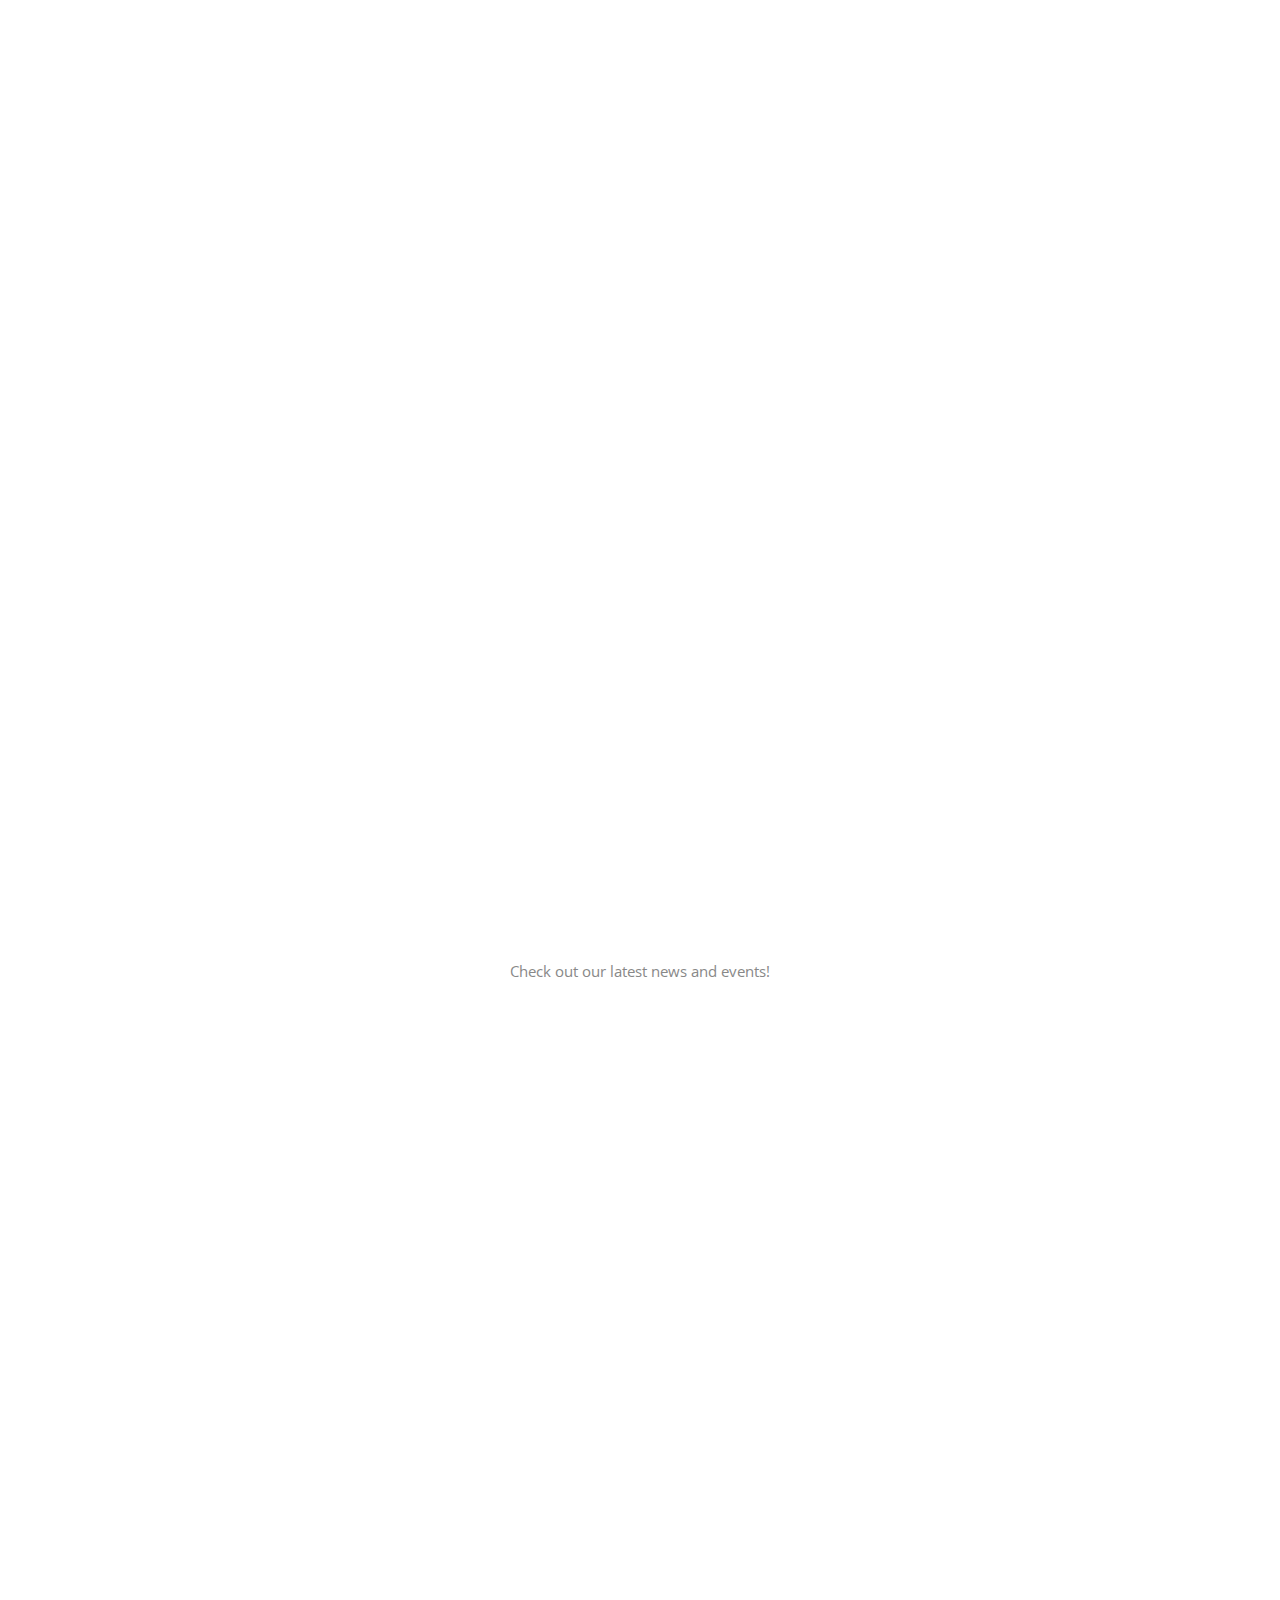
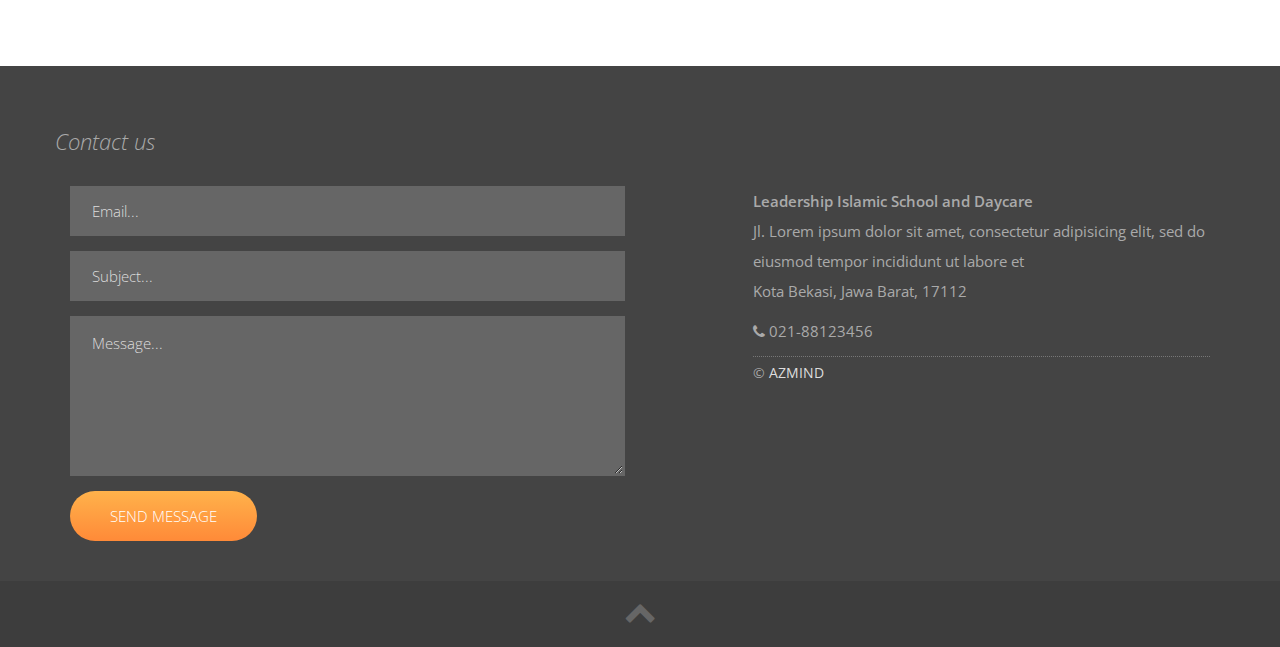
<file: lisc/index.html>
<!DOCTYPE html>
<html lang="en">

    <head>

        <meta charset="utf-8">
        <meta http-equiv="X-UA-Compatible" content="IE=edge">
        <meta name="viewport" content="width=device-width, initial-scale=1">
        <title>LISc - Leadership Islamic School and Daycare</title>

        <!-- CSS -->
        <link rel="stylesheet" href="https://fonts.googleapis.com/css?family=Open+Sans:400,300,300italic,600">        
        <link rel="stylesheet" href="assets/bootstrap/css/bootstrap.min.css">
        <link rel="stylesheet" href="assets/font-awesome/css/font-awesome.min.css">
        <link rel="stylesheet" href="assets/css/animate.css">
		<link rel="stylesheet" href="assets/css/form-elements.css">
        <link rel="stylesheet" href="assets/css/style.css">
        <link rel="stylesheet" href="assets/css/media-queries.css">

        <!-- HTML5 Shim and Respond.js IE8 support of HTML5 elements and media queries -->
        <!-- WARNING: Respond.js doesn't work if you view the page via file:// -->
        <!--[if lt IE 9]>
            <script src="https://oss.maxcdn.com/libs/html5shiv/3.7.0/html5shiv.js"></script>
            <script src="https://oss.maxcdn.com/libs/respond.js/1.4.2/respond.min.js"></script>
        <![endif]-->

        <!-- Favicon and touch icons -->
        <link rel="shortcut icon" href="assets/ico/favicon.png">
        <link rel="apple-touch-icon-precomposed" sizes="144x144" href="assets/ico/apple-touch-icon-144-precomposed.png">
        <link rel="apple-touch-icon-precomposed" sizes="114x114" href="assets/ico/apple-touch-icon-114-precomposed.png">
        <link rel="apple-touch-icon-precomposed" sizes="72x72" href="assets/ico/apple-touch-icon-72-precomposed.png">
        <link rel="apple-touch-icon-precomposed" href="assets/ico/apple-touch-icon-57-precomposed.png">

    </head>

    <body>
    
        <!-- Loader -->
    	<div class="loader">
    		<div class="loader-img"></div>
    	</div>

		<!-- Top menu -->
		<nav class="navbar navbar-inverse navbar-fixed-top navbar-no-bg" role="navigation">
			<div class="container">
				<div class="navbar-header">
					<button type="button" class="navbar-toggle collapsed" data-toggle="collapse" data-target="#top-navbar-1">
						<span class="sr-only">Toggle navigation</span>
						<span class="icon-bar"></span>
						<span class="icon-bar"></span>
						<span class="icon-bar"></span>
					</button>
				</div>
				<!-- Collect the nav links, forms, and other content for toggling -->
				<div class="collapse navbar-collapse" id="top-navbar-1">
					<ul class="nav navbar-nav">
						<li><a href="index.html">Home</a></li>
						<li class="dropdown">
							<a class="dropdown-toggle" data-toggle="dropdown" href="#">Academic <span class="caret"></span></a>
							<ul class="dropdown-menu">
								<li><a href="playgroup.html">Play Group</a></li>
								<li><a href="kindergarten.html">Kindergarten</a></li>
								<li><a href="daycare.html">Day Care</a></li>
							</ul>
						</li>
						<li class="dropdown">
							<a class="dropdown-toggle" data-toggle="dropdown" href="#">About <span class="caret"></span></a>
							<ul class="dropdown-menu">
								<li><a href="#">Introduction</a></li>
								<li><a href="#">Vision & Mission</a></li>
								<li><a href="#">How We Work</a></li>
							</ul>
						</li>
						<li><a href="news.html">News</a></li>
						<li><a href="gallery.html">Gallery</a></li>
						<li><a class="scroll-link" href="#footer">Contact</a></li>
						<!-- <li><a class="label-warning" href="joinus.html">Join Us</a></li> -->
						<li><a class="label-warning" href="joinus.html">Join Us</a></li>
					</ul>
					<div class="navbar-text navbar-right">
						<a href="#"><i class="fa fa-facebook"></i></a>
						<a href="#"><i class="fa fa-twitter"></i></a>
						<a href="#"><i class="fa fa-instagram"></i></a>
					</div>
				</div>
			</div>
		</nav>

        <!-- Top content -->
        <div class="top-content">
        	
            <div class="inner-bg">
                <div class="container">
                	
                    <div class="row">
                        <div class="col-sm-8 col-sm-offset-2 text">
                        	<div class="wow fadeInDown">
                        		<a href="index.html"><img src="assets/img/logo.png"></img></a>
                        	</div>
                            <h1 class="wow fadeInLeftBig">LEADERSHIP ISLAMIC SCHOOL AND DAYCARE</h1>
                            <div class="description wow fadeInLeftBig">
                            	<p>
	                            	Lorem ipsum dolor sit amet, consectetur adipisicing elit, sed do eiusmod tempor incididunt ut labore et.
                            	</p>
                            </div>
                            <!-- <div class="top-big-link wow fadeInUp">
                            	<a class="btn btn-link-1" href="http://azmind.com">Download it</a>
                            	<a class="btn btn-link-2 scroll-link" href="#services">Learn more</a>
                            </div> -->
                        </div>
                    </div>
                    
                </div>
            </div>
            
        </div>
        
        <!-- Services --><!-- 
        <div class="services-container section-container">
	        <div class="container">
	            <div class="row">
	                <div class="col-sm-12 services section-description wow fadeIn">
	                    <h2>Our services</h2>
	                    <div class="divider-1 wow fadeInUp"><span></span></div>
	                </div>
	            </div>
	            <div class="row">
                	<div class="col-sm-4 services-box wow fadeInUp">
                		<div class="row">
                			<div class="col-sm-4">
			                	<div class="services-box-icon">
			                		<i class="fa fa-magic"></i>
			                	</div>
		                	</div>
	                		<div class="col-sm-8">
	                    		<h3>Branding</h3>
	                    		<p>Lorem ipsum dolor sit amet, consectetur adipisicing elit, sed do eiusmod tempor incididunt ut labore et.</p>
	                    	</div>
	                    </div>
                    </div>
                    <div class="col-sm-4 services-box wow fadeInDown">
	                	<div class="row">
                			<div class="col-sm-4">
			                	<div class="services-box-icon">
			                		<i class="fa fa-cog"></i>
			                	</div>
		                	</div>
	                		<div class="col-sm-8">
	                    		<h3>Web design</h3>
	                    		<p>Lorem ipsum dolor sit amet, consectetur adipisicing elit, sed do eiusmod tempor incididunt ut labore et.</p>
	                    	</div>
	                    </div>
                    </div>
                    <div class="col-sm-4 services-box wow fadeInUp">
	                	<div class="row">
                			<div class="col-sm-4">
			                	<div class="services-box-icon">
			                		<i class="fa fa-twitter"></i>
			                	</div>
		                	</div>
	                		<div class="col-sm-8">
	                    		<h3>Social media</h3>
	                    		<p>Lorem ipsum dolor sit amet, consectetur adipisicing elit, sed do eiusmod tempor incididunt ut labore et.</p>
	                    	</div>
	                    </div>
                    </div>
	            </div>
	        </div>
        </div> -->

        <!-- Great support --> 
        <!-- <div class="great-support-container section-container section-container-gray-bg">
	        <div class="container">
	            <div class="row">
	                <div class="col-sm-12 great-support section-description wow fadeIn">
	                </div>
	            </div>
	            <div class="row">
	            	<div class="col-sm-7 great-support-box wow fadeInLeft">
	                    <div class="great-support-box-text great-support-box-text-left">
	                    	<h3>Try our great support!</h3>
	                    	<p class="medium-paragraph">
	                    		Lorem ipsum dolor sit amet, consectetur adipisicing elit, 
	                    		sed do eiusmod tempor incididunt ut labore et. Ut wisi enim ad minim veniam, quis nostrud.
	                    	</p>
	                    	<p>
	                    		Lorem ipsum dolor sit amet, consectetur adipisicing elit, sed do eiusmod tempor incididunt ut labore et.
	                    		Ut wisi enim ad minim veniam, quis nostrud. 
	                    		Exerci tation ullamcorper suscipit <span class="colored-text">lobortis nisl</span> ut aliquip ex ea commodo consequat. 
	                    		Ut wisi enim ad minim veniam, quis nostrud exerci tation ullamcorper suscipit lobortis nisl. 
	                    	</p>
	                    	<p>
	                    		Lorem ipsum dolor sit amet, consectetur adipisicing elit, sed do eiusmod tempor incididunt ut labore et.
	                    		Ut wisi enim ad minim veniam, quis nostrud. 
	                    		Exerci tation ullamcorper suscipit lobortis nisl ut aliquip ex ea commodo consequat.
	                    	</p>
	                    </div>
	                </div>
	                <div class="col-sm-5 great-support-box great-support-box-phone wow fadeInUp">
	                    <img src="assets/img/devices/iphone.png" alt="">
	                </div>
	            </div>
	        </div>
        </div> -->

		<!-- More services -->
        <!-- <div class="more-services-container section-container">
	        <div class="container">
	        	
	            <div class="row">
	                <div class="col-sm-12 more-services section-description wow fadeIn">
	                    <h2>More services</h2>
	                    <div class="divider-1 wow fadeInUp"><span></span></div>
	                </div>
	            </div>
	            
	            <div class="row">
	                <div class="col-sm-6 more-services-box wow fadeInLeft">
	                	<div class="row">
	                		<div class="col-sm-3">
	                			<div class="more-services-box-icon">
	                				<i class="fa fa-paperclip"></i>
	                			</div>
	                		</div>
	                		<div class="col-sm-9">
	                			<h3>Ut wisi enim ad minim</h3>
		                    	<p>
		                    		Lorem ipsum dolor sit amet, consectetur adipisicing elit, sed do eiusmod tempor incididunt ut labore et.
		                    		Ut wisi enim ad minim veniam, quis nostrud.
		                    	</p>
	                		</div>
	                	</div>
	                </div>
	                <div class="col-sm-6 more-services-box wow fadeInLeft">
	                	<div class="row">
	                		<div class="col-sm-3">
	                			<div class="more-services-box-icon">
	                				<i class="fa fa-pencil"></i>
	                			</div>
	                		</div>
	                		<div class="col-sm-9">
	                			<h3>Sed do eiusmod tempor</h3>
		                    	<p>
		                    		Lorem ipsum dolor sit amet, consectetur adipisicing elit, sed do eiusmod tempor incididunt ut labore et.
		                    		Ut wisi enim ad minim veniam, quis nostrud.
		                    	</p>
	                		</div>
	                	</div>
	                </div>
	            </div>
	            
	            <div class="row">
	                <div class="col-sm-6 more-services-box wow fadeInLeft">
	                	<div class="row">
	                		<div class="col-sm-3">
	                			<div class="more-services-box-icon">
	                				<i class="fa fa-cloud"></i>
	                			</div>
	                		</div>
	                		<div class="col-sm-9">
	                			<h3>Quis nostrud exerci tat</h3>
		                    	<p>
		                    		Lorem ipsum dolor sit amet, consectetur adipisicing elit, sed do eiusmod tempor incididunt ut labore et.
		                    		Ut wisi enim ad minim veniam, quis nostrud.
		                    	</p>
	                		</div>
	                	</div>
	                </div>
	                <div class="col-sm-6 more-services-box wow fadeInLeft">
	                	<div class="row">
	                		<div class="col-sm-3">
	                			<div class="more-services-box-icon">
	                				<i class="fa fa-google"></i>
	                			</div>
	                		</div>
	                		<div class="col-sm-9">
	                			<h3>Minim veniam quis nostrud</h3>
		                    	<p>
		                    		Lorem ipsum dolor sit amet, consectetur adipisicing elit, sed do eiusmod tempor incididunt ut labore et.
		                    		Ut wisi enim ad minim veniam, quis nostrud.
		                    	</p>
	                		</div>
	                	</div>
	                </div>
	            </div>

	        </div>
        </div> -->

		<!-- Call to action --> 
        <!-- <div class="call-to-action-container section-container section-container-image-bg">
	        <div class="container">
	            <div class="row">
	                <div class="col-sm-12 call-to-action section-description wow fadeInLeftBig">
	                    <p>
	                    	Ut wisi enim ad minim veniam, quis nostrud exerci tation ullamcorper suscipit lobortis nisl ut 
	                    	aliquip ex ea commodo consequat. Ut wisi enim ad minim veniam, quis nostrud.
	                    </p>
	                </div>
	            </div>
	            <div class="row">
	            	<div class="col-sm-12 section-bottom-button wow fadeInUp">
                        <a class="btn btn-link-1 scroll-link" href="#top-content">Download now</a>
	            	</div>
	            </div>
	        </div>
        </div> -->
        
        <!-- News -->
        <div class="portfolio-container section-container">
	        <div class="container">
	            <div class="row">
	                <div class="col-sm-12 portfolio section-description wow fadeIn">
	                    <h2>News</h2>
	                    <div class="divider-1 wow fadeInUp"><span></span></div>
	                    <p>Check out our latest news and events!</p>
	                </div>
	            </div>
	            <div class="row">
                	<div class="col-sm-4 portfolio-box wow fadeInUp">
	                	<div class="portfolio-box-image">
	                		<img src="assets/img/portfolio/1.jpg" alt="" data-at2x="assets/img/portfolio/1.jpg">
	                	</div>
                		<h3><a href="#">News title</a> <i class="fa fa-angle-right"></i></h3>
                		<div class="portfolio-box-date"><i class="fa fa-calendar-o"></i> 20 November 2017</div>
                		<p>Lorem ipsum dolor sit amet, consectetur adipisicing elit, sed do eiusmod tempor incididunt ut labore et. <i><a href="#">Read More</a></i></p>
                    </div>
                    <div class="col-sm-4 portfolio-box wow fadeInDown">
	                	<div class="portfolio-box-image">
	                		<img src="assets/img/portfolio/2.jpg" alt="" data-at2x="assets/img/portfolio/2.jpg">
	                	</div>
                		<h3><a href="#">News title</a> <i class="fa fa-angle-right"></i></h3>
                		<div class="portfolio-box-date"><i class="fa fa-calendar-o"></i> 01 December 2017</div>
                		<p>Lorem ipsum dolor sit amet, consectetur adipisicing elit, sed do eiusmod tempor incididunt ut labore et. <i><a href="#">Read More</a></i></p>
                    </div>
                    <div class="col-sm-4 portfolio-box wow fadeInUp">
	                	<div class="portfolio-box-image">
	                		<img src="assets/img/portfolio/3.jpg" alt="" data-at2x="assets/img/portfolio/3.jpg">
	                	</div>
                		<h3><a href="#">News title</a> <i class="fa fa-angle-right"></i></h3>
                		<div class="portfolio-box-date"><i class="fa fa-calendar-o"></i> 10 December 2017</div>
                		<p>Lorem ipsum dolor sit amet, consectetur adipisicing elit, sed do eiusmod tempor incididunt ut labore et. <i><a href="#">Read More</a></i></p>
                    </div>
	            </div>
	            <div class="row">
	            	<div class="col-sm-12 section-bottom-button wow fadeInUp">
                        <a class="btn btn-link-1" href="#">More News</a>
	            	</div>
	            </div>
	        </div>
        </div>

        <!-- Testimonials -->
        <!-- <div class="testimonials-container section-container section-container-image-bg">
	        <div class="container">
	            <div class="row">
	                <div class="col-sm-12 testimonials section-description wow fadeIn">
	                </div>
	            </div>
	            <div class="row">
	                <div class="col-sm-10 col-sm-offset-1 testimonial-list wow fadeInUp">
	                	<div role="tabpanel">
	                		<div class="tab-content">
	                			<div role="tabpanel" class="tab-pane fade in active" id="tab1">
	                				<div class="testimonial-image">
	                					<img src="assets/img/testimonials/1.jpg" alt="" data-at2x="assets/img/testimonials/1.jpg">
	                				</div>
	                				<div class="testimonial-text">
		                                <p>
		                                	"Lorem ipsum dolor sit amet, consectetur adipisicing elit, sed do eiusmod tempor incididunt ut labore et. 
		                                	Lorem ipsum dolor sit amet, consectetur adipisicing elit, sed do eiusmod tempor incididunt ut labore et. 
		                                	Lorem ipsum dolor sit amet, consectetur..."<br>
		                                	<a href="#">Lorem Ipsum, dolor.co.uk</a>
		                                </p>
	                                </div>
	                			</div>
	                			<div role="tabpanel" class="tab-pane fade" id="tab2">
	                				<div class="testimonial-image">
	                					<img src="assets/img/testimonials/2.jpg" alt="" data-at2x="assets/img/testimonials/2.jpg">
	                				</div>
	                				<div class="testimonial-text">
		                                <p>
		                                	"Ut wisi enim ad minim veniam, quis nostrud exerci tation ullamcorper suscipit lobortis nisl ut aliquip 
		                                	ex ea commodo consequat. Ut wisi enim ad minim veniam, quis nostrud exerci tation ullamcorper suscipit 
		                                	lobortis nisl ut aliquip ex ea commodo consequat..."<br>
		                                	<a href="#">Minim Veniam, nostrud.com</a>
		                                </p>
	                                </div>
	                			</div>
	                			<div role="tabpanel" class="tab-pane fade" id="tab3">
	                				<div class="testimonial-image">
	                					<img src="assets/img/testimonials/3.jpg" alt="" data-at2x="assets/img/testimonials/3.jpg">
	                				</div>
	                				<div class="testimonial-text">
		                                <p>
		                                	"Lorem ipsum dolor sit amet, consectetur adipisicing elit, sed do eiusmod tempor incididunt ut labore et. 
		                                	Lorem ipsum dolor sit amet, consectetur adipisicing elit, sed do eiusmod tempor incididunt ut labore et. 
		                                	Lorem ipsum dolor sit amet, consectetur..."<br>
		                                	<a href="#">Lorem Ipsum, dolor.co.uk</a>
		                                </p>
	                                </div>
	                			</div>
	                			<div role="tabpanel" class="tab-pane fade" id="tab4">
	                				<div class="testimonial-image">
	                					<img src="assets/img/testimonials/4.jpg" alt="" data-at2x="assets/img/testimonials/4.jpg">
	                				</div>
	                				<div class="testimonial-text">
		                                <p>
		                                	"Ut wisi enim ad minim veniam, quis nostrud exerci tation ullamcorper suscipit lobortis nisl ut aliquip 
		                                	ex ea commodo consequat. Ut wisi enim ad minim veniam, quis nostrud exerci tation ullamcorper suscipit 
		                                	lobortis nisl ut aliquip ex ea commodo consequat..."<br>
		                                	<a href="#">Minim Veniam, nostrud.com</a>
		                                </p>
	                                </div>
	                			</div>
	                		</div>
	                		<ul class="nav nav-tabs" role="tablist">
	                			<li role="presentation" class="active">
	                				<a href="#tab1" aria-controls="tab1" role="tab" data-toggle="tab"></a>
	                			</li>
	                			<li role="presentation">
	                				<a href="#tab2" aria-controls="tab2" role="tab" data-toggle="tab"></a>
	                			</li>
	                			<li role="presentation">
	                				<a href="#tab3" aria-controls="tab3" role="tab" data-toggle="tab"></a>
	                			</li>
	                			<li role="presentation">
	                				<a href="#tab4" aria-controls="tab4" role="tab" data-toggle="tab"></a>
	                			</li>
	                		</ul>
	                	</div>
	                </div>
	            </div>
	        </div>
        </div> -->
                
        <!-- Blog -->
        <!-- <div class="blog-container section-container">
	        <div class="container">
	        	
	            <div class="row">
	                <div class="col-sm-12 blog section-description wow fadeIn">
	                    <h2>From the blog</h2>
	                    <div class="divider-1 wow fadeInUp"><span></span></div>
	                </div>
	            </div>
	            
	            <div class="row">
	                <div class="col-sm-6 blog-box wow fadeInLeft">
	                	<div class="row">
	                		<div class="col-sm-3">
	                			<div class="blog-box-image">
	                				<img src="assets/img/blog/1.jpg" alt="" data-at2x="assets/img/blog/1.jpg">
	                			</div>
	                		</div>
	                		<div class="col-sm-9">
	                			<h3><a href="#">Ut wisi enim ad minim</a> <i class="fa fa-angle-right"></i></h3>
	                			<div class="blog-box-date"><i class="fa fa-calendar-o"></i> 17 September 2015</div>
		                    	<p>
		                    		Lorem ipsum dolor sit amet, consectetur adipisicing elit, sed do eiusmod tempor incididunt ut labore et.
		                    	</p>
	                		</div>
	                	</div>
	                </div>
	                <div class="col-sm-6 blog-box wow fadeInLeft">
	                	<div class="row">
	                		<div class="col-sm-3">
	                			<div class="blog-box-image">
	                				<img src="assets/img/blog/2.jpg" alt="" data-at2x="assets/img/blog/2.jpg">
	                			</div>
	                		</div>
	                		<div class="col-sm-9">
	                			<h3><a href="#">Sed do eiusmod tempor</a> <i class="fa fa-angle-right"></i></h3>
	                			<div class="blog-box-date"><i class="fa fa-calendar-o"></i> 13 August 2015</div>
		                    	<p>
		                    		Lorem ipsum dolor sit amet, consectetur adipisicing elit, sed do eiusmod tempor incididunt ut labore et.
		                    	</p>
	                		</div>
	                	</div>
	                </div>
	            </div>
	            
	            <div class="row">
	            	<div class="col-sm-12 section-bottom-button wow fadeInUp">
                        <a class="btn btn-link-1" href="#">Visit the blog</a>
	            	</div>
	            </div>

	        </div>
        </div> -->

        <!-- Footer -->
        <footer class="footer-container">
	        <div class="container">
	        	<div class="row">
	        		
                    <h3>Contact us</h3>
                    <div class="col-sm-6 footer-left">
                    	<div class="contact-form">
                    		<form role="form" action="assets/contact.php" method="post">
		                    	<div class="form-group">
		                    		<label class="sr-only" for="contact-email">Email</label>
		                        	<input type="text" name="email" placeholder="Email..." class="contact-email form-control" id="contact-email">
		                        </div>
		                        <div class="form-group">
		                        	<label class="sr-only" for="contact-subject">Subject</label>
		                        	<input type="text" name="subject" placeholder="Subject..." class="contact-subject form-control" id="contact-subject">
		                        </div>
		                        <div class="form-group">
		                        	<label class="sr-only" for="contact-message">Message</label>
		                        	<textarea name="message" placeholder="Message..." class="contact-message form-control" id="contact-message"></textarea>
		                        </div>
		                        <button type="submit" class="btn">Send message</button>
		                    </form>
                    	</div>
                    </div>
                    
                    <div class="col-sm-5 col-sm-offset-1 footer-right">
                    	<div class="footer-social">
							<strong>Leadership Islamic School and Daycare</strong>
							<p>Jl. Lorem ipsum dolor sit amet, consectetur adipisicing elit, sed do eiusmod tempor incididunt ut labore et
							<br />Kota Bekasi, Jawa Barat, 17112</p>
							<p><i class="fa fa-phone"></i> 021-88123456</p>
                    	</div>
						<div class="footer-copyright">
							&copy; <a href="http://azmind.com">AZMIND</a>
						</div>
                    </div>
					<!-- <div class="footer-copyright">
						&copy; <a href="http://azmind.com">AZMIND</a>
					</div> -->
                </div>
	        </div>
	        
	        <div class="container-fluid">
	        	<div class="row">
                	<div class="col-sm-12 footer-bottom">
                		<a class="scroll-link" href="#top-content"><i class="fa fa-chevron-up"></i></a>
                	</div>
                </div>
	        </div>
        </footer>


        <!-- Javascript -->
        <script src="assets/js/jquery-1.11.1.min.js"></script>
        <script src="assets/bootstrap/js/bootstrap.min.js"></script>
        <script src="assets/js/jquery.backstretch.min.js"></script>
        <script src="assets/js/wow.min.js"></script>
        <script src="assets/js/retina-1.1.0.min.js"></script>
        <script src="assets/js/waypoints.min.js"></script>
        <script src="assets/js/scripts.js"></script>
        
        <!--[if lt IE 10]>
            <script src="assets/js/placeholder.js"></script>
        <![endif]-->

    </body>

</html>
</file>
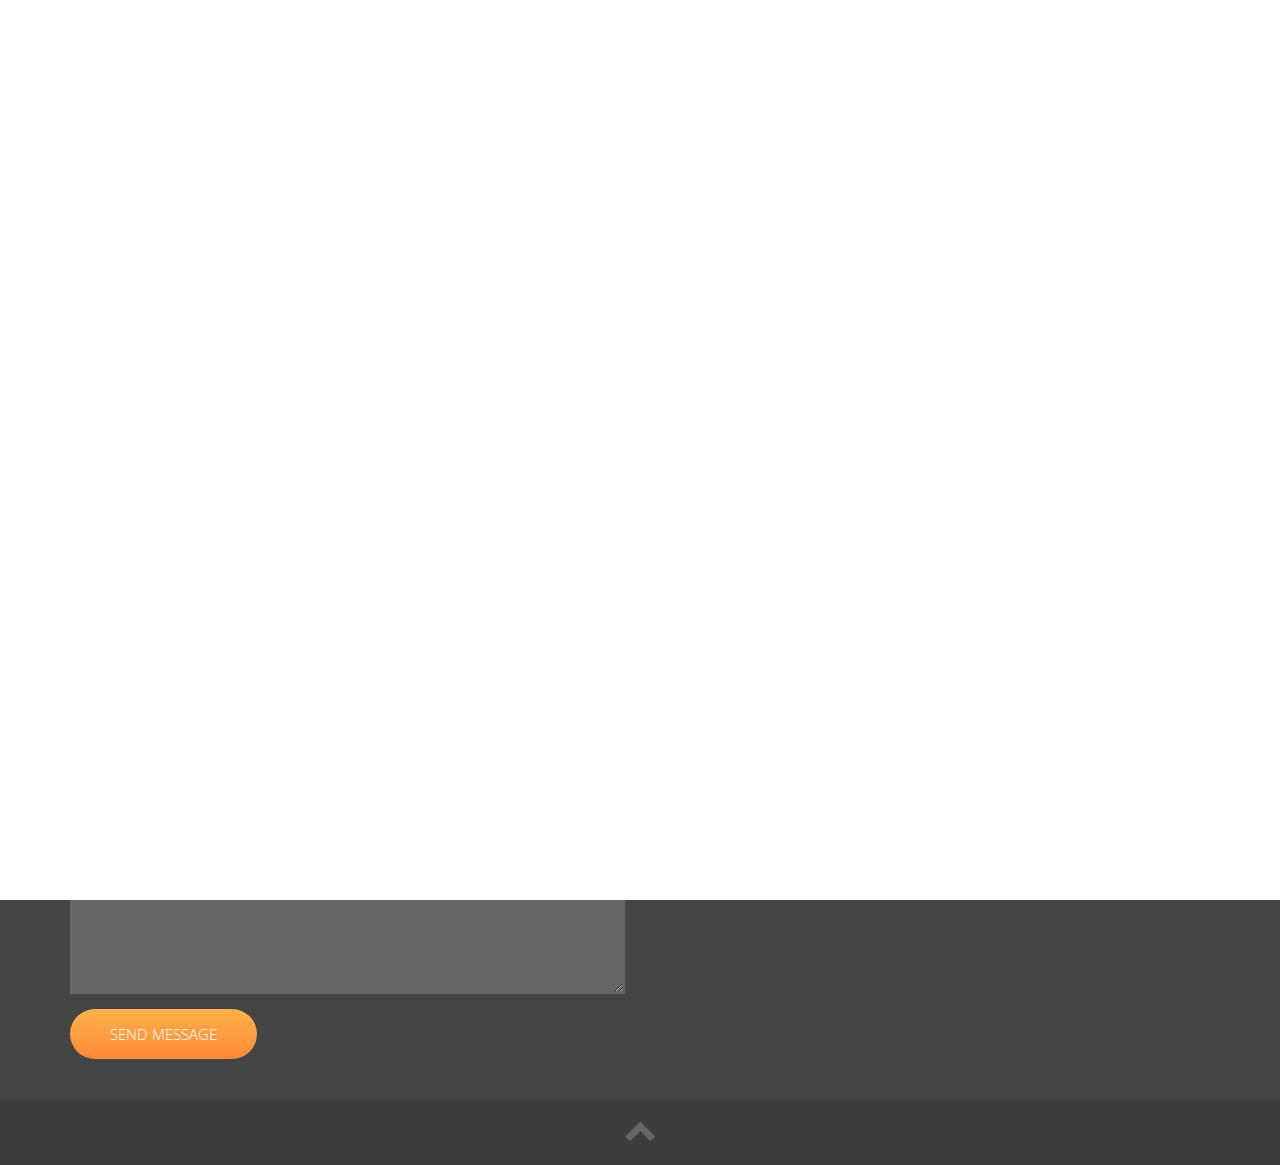
<file: lisc/daycare.html>
<!DOCTYPE html>
<html lang="en">

    <head>

        <meta charset="utf-8">
        <meta http-equiv="X-UA-Compatible" content="IE=edge">
        <meta name="viewport" content="width=device-width, initial-scale=1">
        <title>LISc - Leadership Islamic School and Daycare</title>

        <!-- CSS -->
        <link rel="stylesheet" href="https://fonts.googleapis.com/css?family=Open+Sans:400,300,300italic,600">        
        <link rel="stylesheet" href="assets/bootstrap/css/bootstrap.min.css">
        <link rel="stylesheet" href="assets/font-awesome/css/font-awesome.min.css">
        <link rel="stylesheet" href="assets/css/animate.css">
		<link rel="stylesheet" href="assets/css/form-elements.css">
        <link rel="stylesheet" href="assets/css/style.css">
        <link rel="stylesheet" href="assets/css/media-queries.css">

        <!-- HTML5 Shim and Respond.js IE8 support of HTML5 elements and media queries -->
        <!-- WARNING: Respond.js doesn't work if you view the page via file:// -->
        <!--[if lt IE 9]>
            <script src="https://oss.maxcdn.com/libs/html5shiv/3.7.0/html5shiv.js"></script>
            <script src="https://oss.maxcdn.com/libs/respond.js/1.4.2/respond.min.js"></script>
        <![endif]-->

        <!-- Favicon and touch icons -->
        <link rel="shortcut icon" href="assets/ico/favicon.png">
        <link rel="apple-touch-icon-precomposed" sizes="144x144" href="assets/ico/apple-touch-icon-144-precomposed.png">
        <link rel="apple-touch-icon-precomposed" sizes="114x114" href="assets/ico/apple-touch-icon-114-precomposed.png">
        <link rel="apple-touch-icon-precomposed" sizes="72x72" href="assets/ico/apple-touch-icon-72-precomposed.png">
        <link rel="apple-touch-icon-precomposed" href="assets/ico/apple-touch-icon-57-precomposed.png">

    </head>

    <body>
    
        <!-- Loader -->
    	<div class="loader">
    		<div class="loader-img"></div>
    	</div>

		<!-- Top menu -->
		<nav class="navbar navbar-inverse navbar-fixed-top navbar-no-bg" role="navigation">
			<div class="container">
				<div class="navbar-header">
					<button type="button" class="navbar-toggle collapsed" data-toggle="collapse" data-target="#top-navbar-1">
						<span class="sr-only">Toggle navigation</span>
						<span class="icon-bar"></span>
						<span class="icon-bar"></span>
						<span class="icon-bar"></span>
					</button>
				</div>
				<!-- Collect the nav links, forms, and other content for toggling -->
				<div class="collapse navbar-collapse" id="top-navbar-1">
					<ul class="nav navbar-nav">
						<li><a href="index.html">Home</a></li>
						<li class="dropdown">
							<a class="dropdown-toggle" data-toggle="dropdown" href="#">Academic <span class="caret"></span></a>
							<ul class="dropdown-menu">
								<li><a href="playgroup.html">Play Group</a></li>
								<li><a href="kindergarten.html">Kindergarten</a></li>
								<li><a href="daycare.html">Day Care</a></li>
							</ul>
						</li>
						<li class="dropdown">
							<a class="dropdown-toggle" data-toggle="dropdown" href="#">About <span class="caret"></span></a>
							<ul class="dropdown-menu">
								<li><a href="#">Introduction</a></li>
								<li><a href="#">Vision & Mission</a></li>
								<li><a href="#">How We Work</a></li>
							</ul>
						</li>
						<li><a href="news.html">News</a></li>
						<li><a href="gallery.html">Gallery</a></li>
						<li><a class="scroll-link" href="#footer">Contact</a></li>
						<li><a class="label-warning" href="joinus.html">Join Us</a></li>
					</ul>
					<div class="navbar-text navbar-right">
						<a href="#"><i class="fa fa-facebook"></i></a>
						<a href="#"><i class="fa fa-twitter"></i></a>
						<a href="#"><i class="fa fa-instagram"></i></a>
					</div>
				</div>
			</div>
		</nav>

        <!-- Top content -->
        <!-- <div class="top-content">
        	
            <div class="inner-bg">
                <div class="container">
                	
                    <div class="row">
                        <div class="col-sm-8 col-sm-offset-2 text">
                        	<div class="wow fadeInDown">
                        		<a href="index.html"><img src="assets/img/logo.png" width=220 height=220></img></a>
                        	</div>
                            <h1 class="wow fadeInLeftBig">LEADERSHIP ISLAMIC SCHOOL AND DAYCARE</h1>
                            <div class="description wow fadeInLeftBig">
                            	<p>
	                            	This is a free responsive one page made with the Bootstrap framework. 
	                            	Check it out now. Download it, customize and use it as you like!
                            	</p>
                            </div>
                            <div class="top-big-link wow fadeInUp">
                            	<a class="btn btn-link-1" href="http://azmind.com">Download it</a>
                            	<a class="btn btn-link-2 scroll-link" href="#services">Learn more</a>
                            </div>
                        </div>
                    </div>
                    
                </div>
            </div>
            
        </div> -->

        <!-- Great support --> 
        <div class="great-support-container section-container section-container-gray-bg text">
	        <div class="container">
	            <div class="row">
	                <div class="col-sm-12 great-support section-description wow fadeIn">
	                </div>
	            </div>
	            <div class="row">
	            	<div class="col-sm-7 great-support-box wow fadeInLeft">
	                    <div class="great-support-box-text great-support-box-text-left">
	                    	<h2>Day Care</h2>
	                    	<p class="medium-paragraph">
	                    		Lorem ipsum dolor sit amet, consectetur adipisicing elit, 
	                    		sed do eiusmod tempor incididunt ut labore et. Ut wisi enim ad minim veniam, quis nostrud.
	                    	</p>
	                    	<p>
	                    		Lorem ipsum dolor sit amet, consectetur adipisicing elit, sed do eiusmod tempor incididunt ut labore et.
	                    		Ut wisi enim ad minim veniam, quis nostrud. 
	                    		Exerci tation ullamcorper suscipit <span class="colored-text">lobortis nisl</span> ut aliquip ex ea commodo consequat. 
	                    		Ut wisi enim ad minim veniam, quis nostrud exerci tation ullamcorper suscipit lobortis nisl. 
	                    	</p>
	                    	<p>
	                    		Lorem ipsum dolor sit amet, consectetur adipisicing elit, sed do eiusmod tempor incididunt ut labore et.
	                    		Ut wisi enim ad minim veniam, quis nostrud. 
	                    		Exerci tation ullamcorper suscipit lobortis nisl ut aliquip ex ea commodo consequat.
	                    	</p>
	                    </div>
	                </div>
	                <div class="col-sm-5 great-support-box great-support-box-phone wow fadeInUp">
	                    <img src="assets/img/devices/sketch3.png" alt="lisc-daycare">
	                </div>
	            </div>
	        </div>
        </div>

        <!-- Footer -->
        <footer class="footer-container">
	        <div class="container">
	        	<div class="row">
	        		
                    <h3>Contact us</h3>
                    <div class="col-sm-6 footer-left">
                    	<div class="contact-form">
                    		<form role="form" action="assets/contact.php" method="post">
		                    	<div class="form-group">
		                    		<label class="sr-only" for="contact-email">Email</label>
		                        	<input type="text" name="email" placeholder="Email..." class="contact-email form-control" id="contact-email">
		                        </div>
		                        <div class="form-group">
		                        	<label class="sr-only" for="contact-subject">Subject</label>
		                        	<input type="text" name="subject" placeholder="Subject..." class="contact-subject form-control" id="contact-subject">
		                        </div>
		                        <div class="form-group">
		                        	<label class="sr-only" for="contact-message">Message</label>
		                        	<textarea name="message" placeholder="Message..." class="contact-message form-control" id="contact-message"></textarea>
		                        </div>
		                        <button type="submit" class="btn">Send message</button>
		                    </form>
                    	</div>
                    </div>
                    
                    <div class="col-sm-5 col-sm-offset-1 footer-right">
                    	<div class="footer-social">
							<strong>Leadership Islamic School and Daycare</strong>
							<p>Jl. Lorem ipsum dolor sit amet, consectetur adipisicing elit, sed do eiusmod tempor incididunt ut labore et
							<br />Kota Bekasi, Jawa Barat, 17112</p>
							<p><i class="fa fa-phone"></i> 021-88123456</p>
                    	</div>
						<div class="footer-copyright">
							&copy; <a href="http://azmind.com">AZMIND</a>
						</div>
                    </div>
					<!-- <div class="footer-copyright">
						&copy; <a href="http://azmind.com">AZMIND</a>
					</div> -->
                </div>
	        </div>
	        
	        <div class="container-fluid">
	        	<div class="row">
                	<div class="col-sm-12 footer-bottom">
                		<a class="scroll-link" href="#top-content"><i class="fa fa-chevron-up"></i></a>
                	</div>
                </div>
	        </div>
        </footer>


        <!-- Javascript -->
        <script src="assets/js/jquery-1.11.1.min.js"></script>
        <script src="assets/bootstrap/js/bootstrap.min.js"></script>
        <script src="assets/js/jquery.backstretch.min.js"></script>
        <script src="assets/js/wow.min.js"></script>
        <script src="assets/js/retina-1.1.0.min.js"></script>
        <script src="assets/js/waypoints.min.js"></script>
        <script src="assets/js/scripts.js"></script>
        
        <!--[if lt IE 10]>
            <script src="assets/js/placeholder.js"></script>
        <![endif]-->

    </body>

</html>
</file>
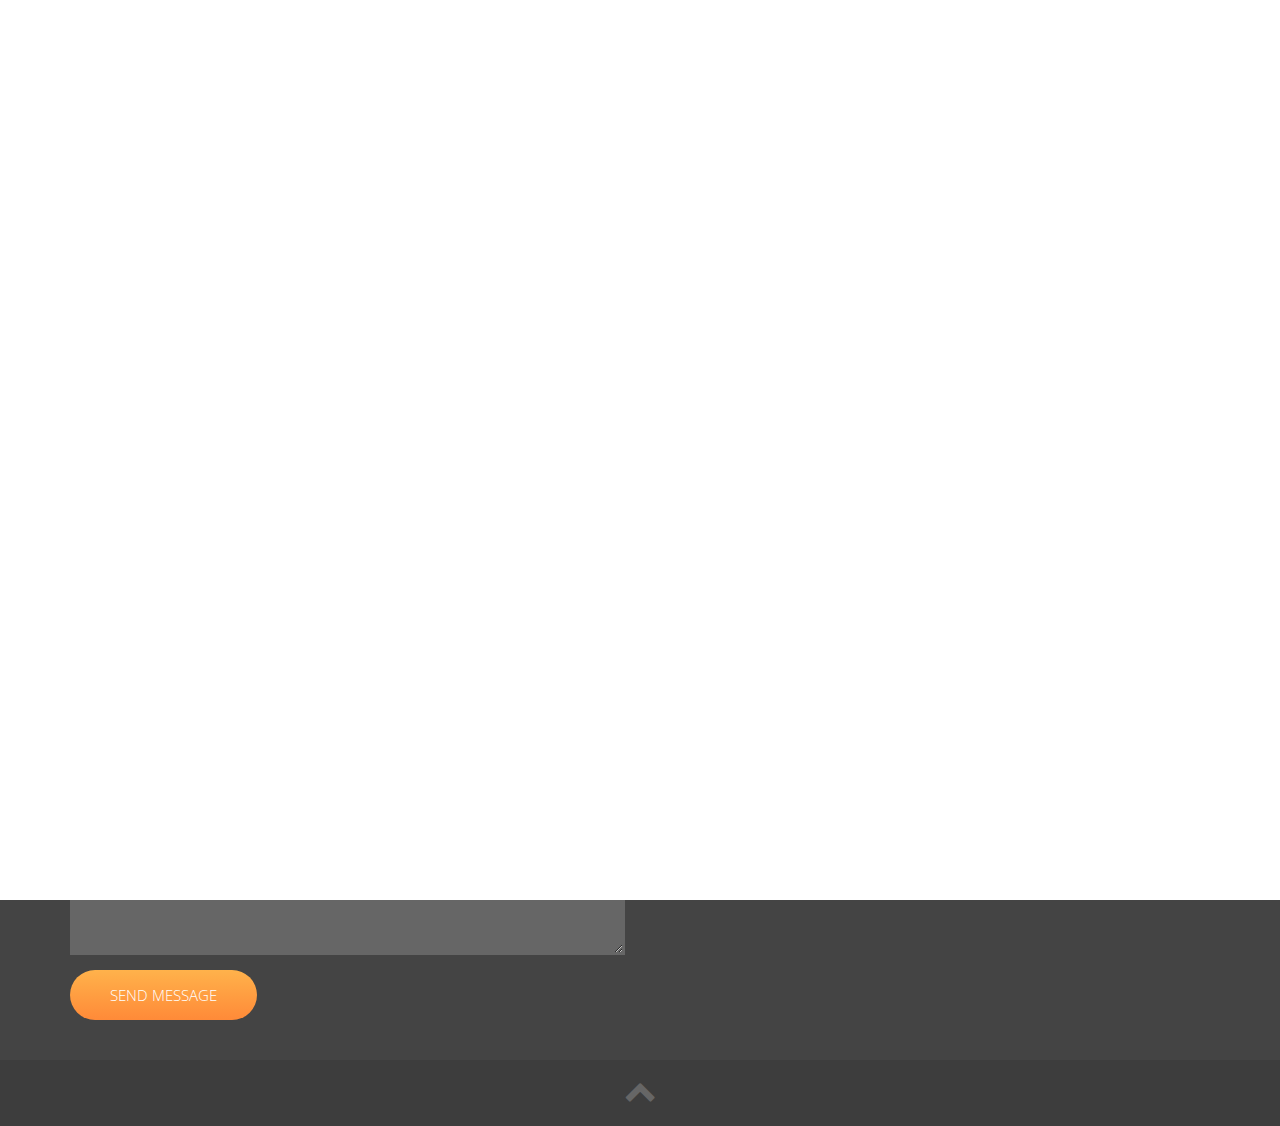
<file: lisc/gallery.html>
<!DOCTYPE html>
<html lang="en">

    <head>

        <meta charset="utf-8">
        <meta http-equiv="X-UA-Compatible" content="IE=edge">
        <meta name="viewport" content="width=device-width, initial-scale=1">
        <title>LISc - Leadership Islamic School and Daycare</title>

        <!-- CSS -->
        <link rel="stylesheet" href="https://fonts.googleapis.com/css?family=Open+Sans:400,300,300italic,600">        
        <link rel="stylesheet" href="assets/bootstrap/css/bootstrap.min.css">
        <link rel="stylesheet" href="assets/font-awesome/css/font-awesome.min.css">
        <link rel="stylesheet" href="assets/css/animate.css">
		<link rel="stylesheet" href="assets/css/form-elements.css">
        <link rel="stylesheet" href="assets/css/style.css">
        <link rel="stylesheet" href="assets/css/media-queries.css">

        <!-- HTML5 Shim and Respond.js IE8 support of HTML5 elements and media queries -->
        <!-- WARNING: Respond.js doesn't work if you view the page via file:// -->
        <!--[if lt IE 9]>
            <script src="https://oss.maxcdn.com/libs/html5shiv/3.7.0/html5shiv.js"></script>
            <script src="https://oss.maxcdn.com/libs/respond.js/1.4.2/respond.min.js"></script>
        <![endif]-->

        <!-- Favicon and touch icons -->
        <link rel="shortcut icon" href="assets/ico/favicon.png">
        <link rel="apple-touch-icon-precomposed" sizes="144x144" href="assets/ico/apple-touch-icon-144-precomposed.png">
        <link rel="apple-touch-icon-precomposed" sizes="114x114" href="assets/ico/apple-touch-icon-114-precomposed.png">
        <link rel="apple-touch-icon-precomposed" sizes="72x72" href="assets/ico/apple-touch-icon-72-precomposed.png">
        <link rel="apple-touch-icon-precomposed" href="assets/ico/apple-touch-icon-57-precomposed.png">

    </head>

    <body>
    
        <!-- Loader -->
    	<div class="loader">
    		<div class="loader-img"></div>
    	</div>

		<!-- Top menu -->
		<nav class="navbar navbar-inverse navbar-fixed-top navbar-no-bg" role="navigation">
			<div class="container">
				<div class="navbar-header">
					<button type="button" class="navbar-toggle collapsed" data-toggle="collapse" data-target="#top-navbar-1">
						<span class="sr-only">Toggle navigation</span>
						<span class="icon-bar"></span>
						<span class="icon-bar"></span>
						<span class="icon-bar"></span>
					</button>
				</div>
				<!-- Collect the nav links, forms, and other content for toggling -->
				<div class="collapse navbar-collapse" id="top-navbar-1">
					<ul class="nav navbar-nav">
						<li><a href="index.html">Home</a></li>
						<li class="dropdown">
							<a class="dropdown-toggle" data-toggle="dropdown" href="#">Academic <span class="caret"></span></a>
							<ul class="dropdown-menu">
								<li><a href="playgroup.html">Play Group</a></li>
								<li><a href="kindergarten.html">Kindergarten</a></li>
								<li><a href="daycare.html">Day Care</a></li>
							</ul>
						</li>
						<li class="dropdown">
							<a class="dropdown-toggle" data-toggle="dropdown" href="#">About <span class="caret"></span></a>
							<ul class="dropdown-menu">
								<li><a href="#">Introduction</a></li>
								<li><a href="#">Vision & Mission</a></li>
								<li><a href="#">How We Work</a></li>
							</ul>
						</li>
						<li><a href="news.html">News</a></li>
						<li><a href="gallery.html">Gallery</a></li>
						<li><a class="scroll-link" href="#footer">Contact</a></li>
						<li><a class="label-warning" href="joinus.html">Join Us</a></li>
					</ul>
					<div class="navbar-text navbar-right">
						<a href="#"><i class="fa fa-facebook"></i></a>
						<a href="#"><i class="fa fa-twitter"></i></a>
						<a href="#"><i class="fa fa-instagram"></i></a>
					</div>
				</div>
			</div>
		</nav>

        <!-- Top content -->

        <!-- Great support --> 
        <div class="great-support-container section-container section-container-gray-bg text">
	        <div class="container">
	            <div class="row">
	                <div class="col-sm-12 great-support section-description wow fadeIn">
	                </div>
	            </div>
	            <div class="row">
	                <div class="col-sm-12 blog-box wow fadeInLeft">
						<h2>Gallery</h2>
						<div class="row">
							<div class="col-sm-3 portfolio-box wow fadeInUp">
								<div class="portfolio-box-image-gallery">
									<img src="assets/img/gallery/1.jpg" href="#" data-at2x="assets/img/portfolio/1.jpg">
								</div>
								<div class="portfolio-box-date"><i class="fa fa-calendar-o"></i> 20 November 2017</div>
								<p>Lorem ipsum dolor sit amet...</p>
							</div>
							<div class="col-sm-3 portfolio-box wow fadeInDown">
								<div class="portfolio-box-image-gallery">
									<img src="assets/img/gallery/2.jpg" href="#" data-at2x="assets/img/portfolio/2.jpg">
								</div>
								<div class="portfolio-box-date"><i class="fa fa-calendar-o"></i> 01 December 2017</div>
								<p>Lorem ipsum dolor sit amet...</p>
							</div>
							<div class="col-sm-3 portfolio-box wow fadeInUp">
								<div class="portfolio-box-image-gallery">
									<img src="assets/img/gallery/3.jpg" href="#" data-at2x="assets/img/portfolio/3.jpg">
								</div>
								<div class="portfolio-box-date"><i class="fa fa-calendar-o"></i> 10 December 2017</div>
								<p>Lorem ipsum dolor sit amet...</p>
							</div>
							<div class="col-sm-3 portfolio-box wow fadeInUp">
								<div class="portfolio-box-image-gallery">
									<img src="assets/img/gallery/4.jpg" href="#" data-at2x="assets/img/portfolio/3.jpg">
								</div>
								<div class="portfolio-box-date"><i class="fa fa-calendar-o"></i> 15 December 2017</div>
								<p>Lorem ipsum dolor sit amet...</p>
							</div>
						</div>
	                	<div class="row">
							<div class="col-sm-12 footer-paging">
								<span><a href="#">1</a> <a href="#">2</a> <a href="#">3</a></span>
							</div>
	                	</div>
	                </div>
	            </div>
	            <div class="row">
	                <div class="col-sm-12 great-support section-description wow fadeIn">
	                </div>
	            </div>
	        </div>
        </div>

        <!-- Footer -->
        <footer class="footer-container">
	        <div class="container">
	        	<div class="row">
	        		
                    <h3>Contact us</h3>
                    <div class="col-sm-6 footer-left">
                    	<div class="contact-form">
                    		<form role="form" action="assets/contact.php" method="post">
		                    	<div class="form-group">
		                    		<label class="sr-only" for="contact-email">Email</label>
		                        	<input type="text" name="email" placeholder="Email..." class="contact-email form-control" id="contact-email">
		                        </div>
		                        <div class="form-group">
		                        	<label class="sr-only" for="contact-subject">Subject</label>
		                        	<input type="text" name="subject" placeholder="Subject..." class="contact-subject form-control" id="contact-subject">
		                        </div>
		                        <div class="form-group">
		                        	<label class="sr-only" for="contact-message">Message</label>
		                        	<textarea name="message" placeholder="Message..." class="contact-message form-control" id="contact-message"></textarea>
		                        </div>
		                        <button type="submit" class="btn">Send message</button>
		                    </form>
                    	</div>
                    </div>
                    
                    <div class="col-sm-5 col-sm-offset-1 footer-right">
                    	<div class="footer-social">
							<strong>Leadership Islamic School and Daycare</strong>
							<p>Jl. Lorem ipsum dolor sit amet, consectetur adipisicing elit, sed do eiusmod tempor incididunt ut labore et
							<br />Kota Bekasi, Jawa Barat, 17112</p>
							<p><i class="fa fa-phone"></i> 021-88123456</p>
                    	</div>
						<div class="footer-copyright">
							&copy; <a href="http://azmind.com">AZMIND</a>
						</div>
                    </div>
					<!-- <div class="footer-copyright">
						&copy; <a href="http://azmind.com">AZMIND</a>
					</div> -->
                </div>
	        </div>
	        
	        <div class="container-fluid">
	        	<div class="row">
                	<div class="col-sm-12 footer-bottom">
                		<a class="scroll-link" href="#top-content"><i class="fa fa-chevron-up"></i></a>
                	</div>
                </div>
	        </div>
        </footer>


        <!-- Javascript -->
        <script src="assets/js/jquery-1.11.1.min.js"></script>
        <script src="assets/bootstrap/js/bootstrap.min.js"></script>
        <script src="assets/js/jquery.backstretch.min.js"></script>
        <script src="assets/js/wow.min.js"></script>
        <script src="assets/js/retina-1.1.0.min.js"></script>
        <script src="assets/js/waypoints.min.js"></script>
        <script src="assets/js/scripts.js"></script>
        
        <!--[if lt IE 10]>
            <script src="assets/js/placeholder.js"></script>
        <![endif]-->

    </body>

</html>
</file>
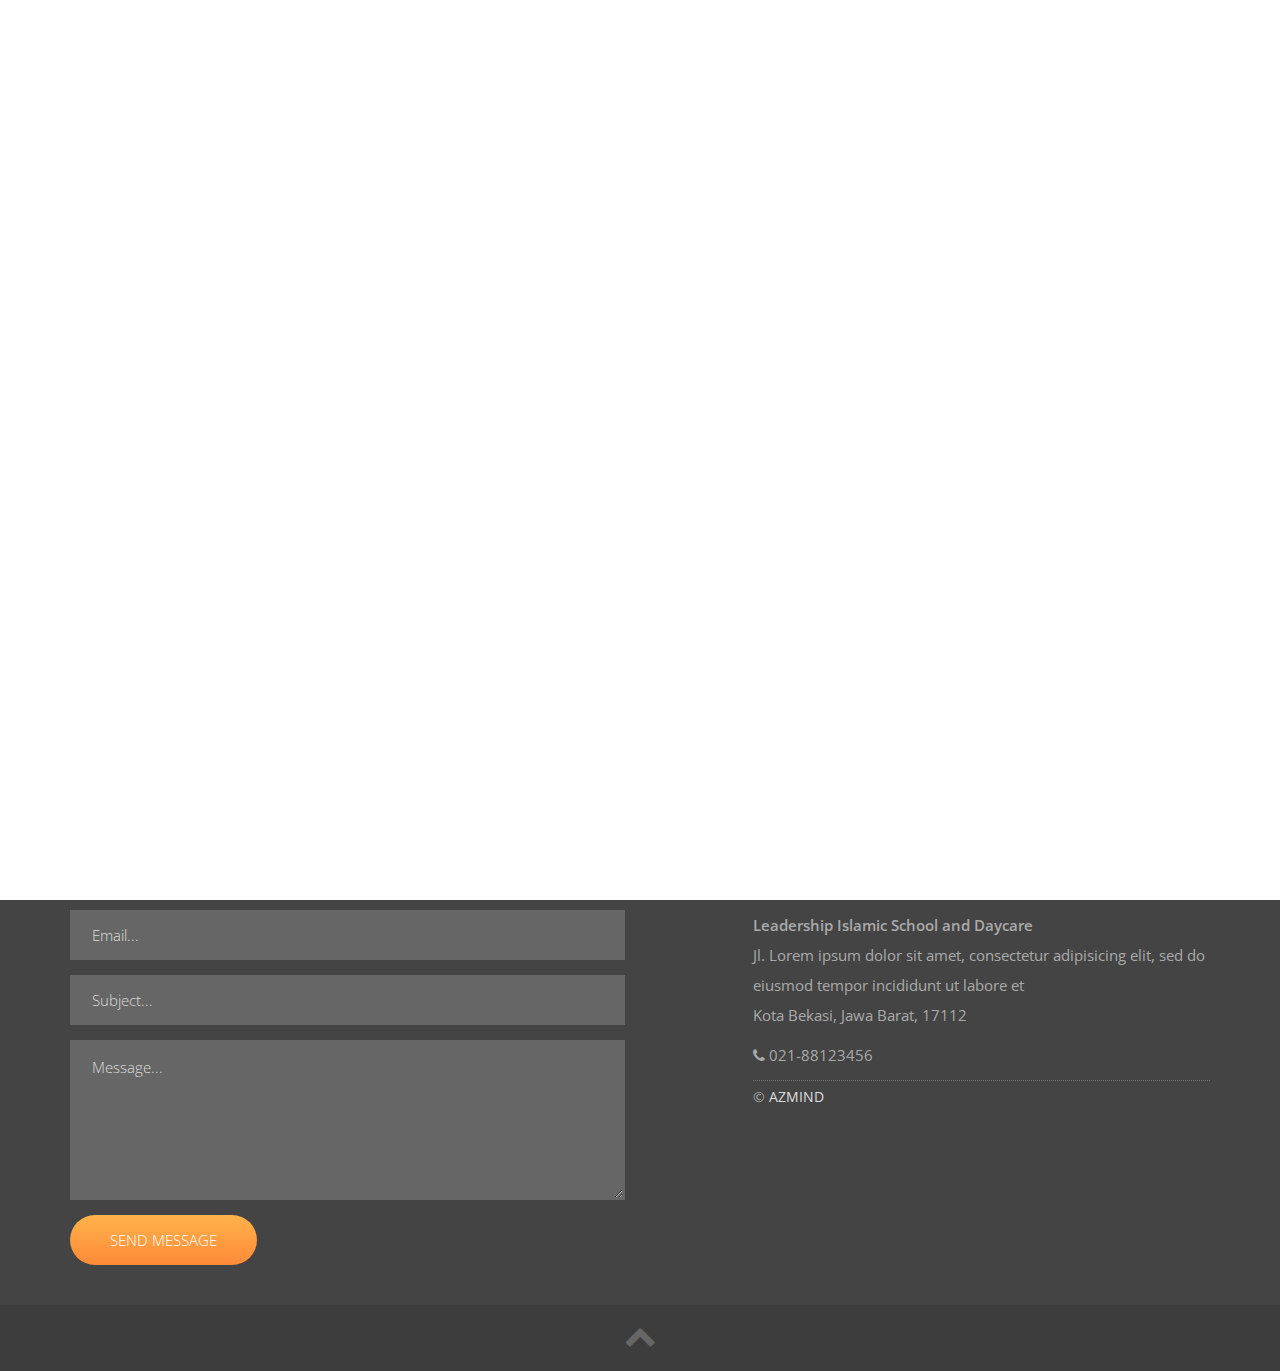
<file: lisc/joinus.html>
<!DOCTYPE html>
<html lang="en">

    <head>

        <meta charset="utf-8">
        <meta http-equiv="X-UA-Compatible" content="IE=edge">
        <meta name="viewport" content="width=device-width, initial-scale=1">
        <title>LISc - Leadership Islamic School and Daycare</title>

        <!-- CSS -->
        <link rel="stylesheet" href="https://fonts.googleapis.com/css?family=Open+Sans:400,300,300italic,600">        
        <link rel="stylesheet" href="assets/bootstrap/css/bootstrap.min.css">
        <link rel="stylesheet" href="assets/font-awesome/css/font-awesome.min.css">
        <link rel="stylesheet" href="assets/css/animate.css">
		<link rel="stylesheet" href="assets/css/form-elements.css">
        <link rel="stylesheet" href="assets/css/style.css">
        <link rel="stylesheet" href="assets/css/media-queries.css">

        <!-- HTML5 Shim and Respond.js IE8 support of HTML5 elements and media queries -->
        <!-- WARNING: Respond.js doesn't work if you view the page via file:// -->
        <!--[if lt IE 9]>
            <script src="https://oss.maxcdn.com/libs/html5shiv/3.7.0/html5shiv.js"></script>
            <script src="https://oss.maxcdn.com/libs/respond.js/1.4.2/respond.min.js"></script>
        <![endif]-->

        <!-- Favicon and touch icons -->
        <link rel="shortcut icon" href="assets/ico/favicon.png">
        <link rel="apple-touch-icon-precomposed" sizes="144x144" href="assets/ico/apple-touch-icon-144-precomposed.png">
        <link rel="apple-touch-icon-precomposed" sizes="114x114" href="assets/ico/apple-touch-icon-114-precomposed.png">
        <link rel="apple-touch-icon-precomposed" sizes="72x72" href="assets/ico/apple-touch-icon-72-precomposed.png">
        <link rel="apple-touch-icon-precomposed" href="assets/ico/apple-touch-icon-57-precomposed.png">

    </head>

    <body>
    
        <!-- Loader -->
    	<div class="loader">
    		<div class="loader-img"></div>
    	</div>

		<!-- Top menu -->
		<nav class="navbar navbar-inverse navbar-fixed-top navbar-no-bg" role="navigation">
			<div class="container">
				<div class="navbar-header">
					<button type="button" class="navbar-toggle collapsed" data-toggle="collapse" data-target="#top-navbar-1">
						<span class="sr-only">Toggle navigation</span>
						<span class="icon-bar"></span>
						<span class="icon-bar"></span>
						<span class="icon-bar"></span>
					</button>
				</div>
				<!-- Collect the nav links, forms, and other content for toggling -->
				<div class="collapse navbar-collapse" id="top-navbar-1">
					<ul class="nav navbar-nav">
						<li><a href="index.html">Home</a></li>
						<li class="dropdown">
							<a class="dropdown-toggle" data-toggle="dropdown" href="#">Academic <span class="caret"></span></a>
							<ul class="dropdown-menu">
								<li><a href="playgroup.html">Play Group</a></li>
								<li><a href="kindergarten.html">Kindergarten</a></li>
								<li><a href="daycare.html">Day Care</a></li>
							</ul>
						</li>
						<li class="dropdown">
							<a class="dropdown-toggle" data-toggle="dropdown" href="#">About <span class="caret"></span></a>
							<ul class="dropdown-menu">
								<li><a href="#">Introduction</a></li>
								<li><a href="#">Vision & Mission</a></li>
								<li><a href="#">How We Work</a></li>
							</ul>
						</li>
						<li><a href="news.html">News</a></li>
						<li><a href="gallery.html">Gallery</a></li>
						<li><a class="scroll-link" href="#footer">Contact</a></li>
						<li><a class="label-warning" href="joinus.html">Join Us</a></li>
					</ul>
					<div class="navbar-text navbar-right">
						<a href="#"><i class="fa fa-facebook"></i></a>
						<a href="#"><i class="fa fa-twitter"></i></a>
						<a href="#"><i class="fa fa-instagram"></i></a>
					</div>
				</div>
			</div>
		</nav>

        <!-- Top content -->
        <!-- <div class="top-content">
        	
            <div class="inner-bg">
                <div class="container">
                	
                    <div class="row">
                        <div class="col-sm-8 col-sm-offset-2 text">
                        	<div class="wow fadeInDown">
                        		<a href="index.html"><img src="assets/img/logo.png" width=220 height=220></img></a>
                        	</div>
                            <h1 class="wow fadeInLeftBig">LEADERSHIP ISLAMIC SCHOOL AND DAYCARE</h1>
                            <div class="description wow fadeInLeftBig">
                            	<p>
	                            	This is a free responsive one page made with the Bootstrap framework. 
	                            	Check it out now. Download it, customize and use it as you like!
                            	</p>
                            </div>
                            <div class="top-big-link wow fadeInUp">
                            	<a class="btn btn-link-1" href="http://azmind.com">Download it</a>
                            	<a class="btn btn-link-2 scroll-link" href="#services">Learn more</a>
                            </div>
                        </div>
                    </div>
                    
                </div>
            </div>
            
        </div> -->

        <!-- Great support --> 
        <div class="great-support-container section-container section-container-gray-bg text">
	        <div class="container">
	            <div class="row">
	                <div class="col-sm-12 great-support section-description wow fadeIn">
	                </div>
	            </div>
	            <div class="row">
	            	<div class="col-sm-7 great-support-box wow fadeInLeft">
	                    <div class="great-support-box-text great-support-box-text-left">
	                    	<h2>Join Us!</h2>
							<div class="contact-form">
								<form role="form" action="assets/contact.php" method="post">
									<div class="col-sm-6">
										<h4>Child's Information</h4>
										<div class="form-group">
											<label class="control-label">Name</label>
											<input name="childn" placeholder="Child's Name" class="form-control">
										</div>
										<div class="form-group">
											<label class="control-label">Age</label>
											<input type="number" name="age" min=1 placeholder="1" class="form-control">
										</div>
										<div class="form-group">
											<label class="control-label">Desired Program</label>
											<select class="form-control" name="program">
												<option value="1">Play Group</option>
												<option value="2">Kindergarten</option>
												<option value="3">Daycare</option>
											</select>
										</div>
									</div>
									<div class="col-sm-6">
										<h4>Parent's Information</h4>
										<div class="form-group">
											<label class="control-label">Name</label>
											<input name="parentn" placeholder="Parent's Name" class="form-control">
										</div>
										<div class="form-group">
											<label class="control-label">Address</label>
											<input name="address" placeholder="Address" class="form-control">
										</div>
										<div class="form-group">
											<label class="control-label">City</label>
											<input name="city" placeholder="City" class="form-control">
										</div>
										<div class="form-group">
											<label class="control-label">Mobile Phone</label>
											<input name="mobile" placeholder="081234567890" class="form-control">
										</div>
										<div class="form-group">
											<label class="control-label">Email</label>
											<input type="email" name="email" placeholder="your.email@example.com" class="form-control">
										</div>
									</div>
									<button type="submit" class="btn">Submit</button>
								</form>
							</div>
	                    </div>
	                </div>
	                <div class="col-sm-5 great-support-box great-support-box-phone wow fadeInUp">
	                    <img src="assets/img/devices/sketch.png" alt="lisc-kindergarten">
	                </div>
	            </div>
	        </div>
        </div>

        <!-- Footer -->
        <footer class="footer-container">
	        <div class="container">
	        	<div class="row">
	        		
                    <h3>Contact us</h3>
                    <div class="col-sm-6 footer-left">
                    	<div class="contact-form">
                    		<form role="form" action="assets/contact.php" method="post">
		                    	<div class="form-group">
		                    		<label class="sr-only" for="contact-email">Email</label>
		                        	<input type="text" name="email" placeholder="Email..." class="contact-email form-control" id="contact-email">
		                        </div>
		                        <div class="form-group">
		                        	<label class="sr-only" for="contact-subject">Subject</label>
		                        	<input type="text" name="subject" placeholder="Subject..." class="contact-subject form-control" id="contact-subject">
		                        </div>
		                        <div class="form-group">
		                        	<label class="sr-only" for="contact-message">Message</label>
		                        	<textarea name="message" placeholder="Message..." class="contact-message form-control" id="contact-message"></textarea>
		                        </div>
		                        <button type="submit" class="btn">Send message</button>
		                    </form>
                    	</div>
                    </div>
                    
                    <div class="col-sm-5 col-sm-offset-1 footer-right">
                    	<div class="footer-social">
							<strong>Leadership Islamic School and Daycare</strong>
							<p>Jl. Lorem ipsum dolor sit amet, consectetur adipisicing elit, sed do eiusmod tempor incididunt ut labore et
							<br />Kota Bekasi, Jawa Barat, 17112</p>
							<p><i class="fa fa-phone"></i> 021-88123456</p>
                    	</div>
						<div class="footer-copyright">
							&copy; <a href="http://azmind.com">AZMIND</a>
						</div>
                    </div>
					<!-- <div class="footer-copyright">
						&copy; <a href="http://azmind.com">AZMIND</a>
					</div> -->
                </div>
	        </div>
	        
	        <div class="container-fluid">
	        	<div class="row">
                	<div class="col-sm-12 footer-bottom">
                		<a class="scroll-link" href="#top-content"><i class="fa fa-chevron-up"></i></a>
                	</div>
                </div>
	        </div>
        </footer>


        <!-- Javascript -->
        <script src="assets/js/jquery-1.11.1.min.js"></script>
        <script src="assets/bootstrap/js/bootstrap.min.js"></script>
        <script src="assets/js/jquery.backstretch.min.js"></script>
        <script src="assets/js/wow.min.js"></script>
        <script src="assets/js/retina-1.1.0.min.js"></script>
        <script src="assets/js/waypoints.min.js"></script>
        <script src="assets/js/scripts.js"></script>
        
        <!--[if lt IE 10]>
            <script src="assets/js/placeholder.js"></script>
        <![endif]-->

    </body>

</html>
</file>
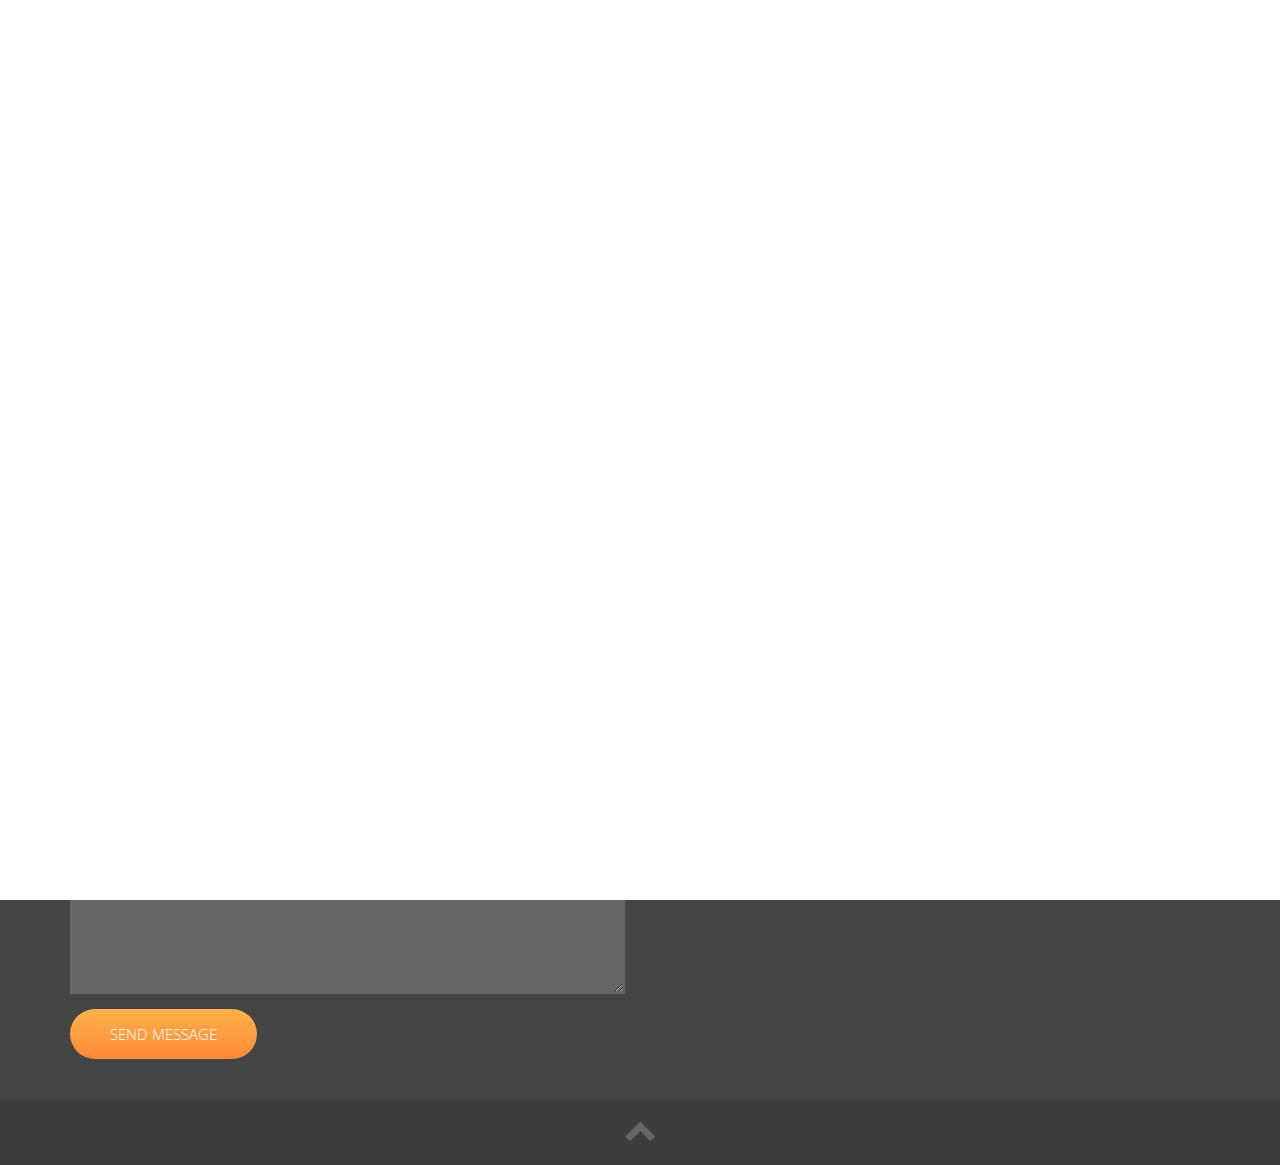
<file: lisc/kindergarten.html>
<!DOCTYPE html>
<html lang="en">

    <head>

        <meta charset="utf-8">
        <meta http-equiv="X-UA-Compatible" content="IE=edge">
        <meta name="viewport" content="width=device-width, initial-scale=1">
        <title>LISc - Leadership Islamic School and Daycare</title>

        <!-- CSS -->
        <link rel="stylesheet" href="https://fonts.googleapis.com/css?family=Open+Sans:400,300,300italic,600">        
        <link rel="stylesheet" href="assets/bootstrap/css/bootstrap.min.css">
        <link rel="stylesheet" href="assets/font-awesome/css/font-awesome.min.css">
        <link rel="stylesheet" href="assets/css/animate.css">
		<link rel="stylesheet" href="assets/css/form-elements.css">
        <link rel="stylesheet" href="assets/css/style.css">
        <link rel="stylesheet" href="assets/css/media-queries.css">

        <!-- HTML5 Shim and Respond.js IE8 support of HTML5 elements and media queries -->
        <!-- WARNING: Respond.js doesn't work if you view the page via file:// -->
        <!--[if lt IE 9]>
            <script src="https://oss.maxcdn.com/libs/html5shiv/3.7.0/html5shiv.js"></script>
            <script src="https://oss.maxcdn.com/libs/respond.js/1.4.2/respond.min.js"></script>
        <![endif]-->

        <!-- Favicon and touch icons -->
        <link rel="shortcut icon" href="assets/ico/favicon.png">
        <link rel="apple-touch-icon-precomposed" sizes="144x144" href="assets/ico/apple-touch-icon-144-precomposed.png">
        <link rel="apple-touch-icon-precomposed" sizes="114x114" href="assets/ico/apple-touch-icon-114-precomposed.png">
        <link rel="apple-touch-icon-precomposed" sizes="72x72" href="assets/ico/apple-touch-icon-72-precomposed.png">
        <link rel="apple-touch-icon-precomposed" href="assets/ico/apple-touch-icon-57-precomposed.png">

    </head>

    <body>
    
        <!-- Loader -->
    	<div class="loader">
    		<div class="loader-img"></div>
    	</div>

		<!-- Top menu -->
		<nav class="navbar navbar-inverse navbar-fixed-top navbar-no-bg" role="navigation">
			<div class="container">
				<div class="navbar-header">
					<button type="button" class="navbar-toggle collapsed" data-toggle="collapse" data-target="#top-navbar-1">
						<span class="sr-only">Toggle navigation</span>
						<span class="icon-bar"></span>
						<span class="icon-bar"></span>
						<span class="icon-bar"></span>
					</button>
				</div>
				<!-- Collect the nav links, forms, and other content for toggling -->
				<div class="collapse navbar-collapse" id="top-navbar-1">
					<ul class="nav navbar-nav">
						<li><a href="index.html">Home</a></li>
						<li class="dropdown">
							<a class="dropdown-toggle" data-toggle="dropdown" href="#">Academic <span class="caret"></span></a>
							<ul class="dropdown-menu">
								<li><a href="playgroup.html">Play Group</a></li>
								<li><a href="kindergarten.html">Kindergarten</a></li>
								<li><a href="daycare.html">Day Care</a></li>
							</ul>
						</li>
						<li class="dropdown">
							<a class="dropdown-toggle" data-toggle="dropdown" href="#">About <span class="caret"></span></a>
							<ul class="dropdown-menu">
								<li><a href="#">Introduction</a></li>
								<li><a href="#">Vision & Mission</a></li>
								<li><a href="#">How We Work</a></li>
							</ul>
						</li>
						<li><a href="news.html">News</a></li>
						<li><a href="gallery.html">Gallery</a></li>
						<li><a class="scroll-link" href="#footer">Contact</a></li>
						<li><a class="label-warning" href="joinus.html">Join Us</a></li>
					</ul>
					<div class="navbar-text navbar-right">
						<a href="#"><i class="fa fa-facebook"></i></a>
						<a href="#"><i class="fa fa-twitter"></i></a>
						<a href="#"><i class="fa fa-instagram"></i></a>
					</div>
				</div>
			</div>
		</nav>

        <!-- Top content -->
        <!-- <div class="top-content">
        	
            <div class="inner-bg">
                <div class="container">
                	
                    <div class="row">
                        <div class="col-sm-8 col-sm-offset-2 text">
                        	<div class="wow fadeInDown">
                        		<a href="index.html"><img src="assets/img/logo.png" width=220 height=220></img></a>
                        	</div>
                            <h1 class="wow fadeInLeftBig">LEADERSHIP ISLAMIC SCHOOL AND DAYCARE</h1>
                            <div class="description wow fadeInLeftBig">
                            	<p>
	                            	This is a free responsive one page made with the Bootstrap framework. 
	                            	Check it out now. Download it, customize and use it as you like!
                            	</p>
                            </div>
                            <div class="top-big-link wow fadeInUp">
                            	<a class="btn btn-link-1" href="http://azmind.com">Download it</a>
                            	<a class="btn btn-link-2 scroll-link" href="#services">Learn more</a>
                            </div>
                        </div>
                    </div>
                    
                </div>
            </div>
            
        </div> -->

        <!-- Great support --> 
        <div class="great-support-container section-container section-container-gray-bg text">
	        <div class="container">
	            <div class="row">
	                <div class="col-sm-12 great-support section-description wow fadeIn">
	                </div>
	            </div>
	            <div class="row">
	            	<div class="col-sm-7 great-support-box wow fadeInLeft">
	                    <div class="great-support-box-text great-support-box-text-left">
	                    	<h2>Kindergarten</h2>
	                    	<p class="medium-paragraph">
	                    		Lorem ipsum dolor sit amet, consectetur adipisicing elit, 
	                    		sed do eiusmod tempor incididunt ut labore et. Ut wisi enim ad minim veniam, quis nostrud.
	                    	</p>
	                    	<p>
	                    		Lorem ipsum dolor sit amet, consectetur adipisicing elit, sed do eiusmod tempor incididunt ut labore et.
	                    		Ut wisi enim ad minim veniam, quis nostrud. 
	                    		Exerci tation ullamcorper suscipit <span class="colored-text">lobortis nisl</span> ut aliquip ex ea commodo consequat. 
	                    		Ut wisi enim ad minim veniam, quis nostrud exerci tation ullamcorper suscipit lobortis nisl. 
	                    	</p>
	                    	<p>
	                    		Lorem ipsum dolor sit amet, consectetur adipisicing elit, sed do eiusmod tempor incididunt ut labore et.
	                    		Ut wisi enim ad minim veniam, quis nostrud. 
	                    		Exerci tation ullamcorper suscipit lobortis nisl ut aliquip ex ea commodo consequat.
	                    	</p>
	                    </div>
	                </div>
	                <div class="col-sm-5 great-support-box great-support-box-phone wow fadeInUp">
	                    <img src="assets/img/devices/sketch.png" alt="lisc-kindergarten">
	                </div>
	            </div>
	        </div>
        </div>

        <!-- Footer -->
        <footer class="footer-container">
	        <div class="container">
	        	<div class="row">
	        		
                    <h3>Contact us</h3>
                    <div class="col-sm-6 footer-left">
                    	<div class="contact-form">
                    		<form role="form" action="assets/contact.php" method="post">
		                    	<div class="form-group">
		                    		<label class="sr-only" for="contact-email">Email</label>
		                        	<input type="text" name="email" placeholder="Email..." class="contact-email form-control" id="contact-email">
		                        </div>
		                        <div class="form-group">
		                        	<label class="sr-only" for="contact-subject">Subject</label>
		                        	<input type="text" name="subject" placeholder="Subject..." class="contact-subject form-control" id="contact-subject">
		                        </div>
		                        <div class="form-group">
		                        	<label class="sr-only" for="contact-message">Message</label>
		                        	<textarea name="message" placeholder="Message..." class="contact-message form-control" id="contact-message"></textarea>
		                        </div>
		                        <button type="submit" class="btn">Send message</button>
		                    </form>
                    	</div>
                    </div>
                    
                    <div class="col-sm-5 col-sm-offset-1 footer-right">
                    	<div class="footer-social">
							<strong>Leadership Islamic School and Daycare</strong>
							<p>Jl. Lorem ipsum dolor sit amet, consectetur adipisicing elit, sed do eiusmod tempor incididunt ut labore et
							<br />Kota Bekasi, Jawa Barat, 17112</p>
							<p><i class="fa fa-phone"></i> 021-88123456</p>
                    	</div>
						<div class="footer-copyright">
							&copy; <a href="http://azmind.com">AZMIND</a>
						</div>
                    </div>
					<!-- <div class="footer-copyright">
						&copy; <a href="http://azmind.com">AZMIND</a>
					</div> -->
                </div>
	        </div>
	        
	        <div class="container-fluid">
	        	<div class="row">
                	<div class="col-sm-12 footer-bottom">
                		<a class="scroll-link" href="#top-content"><i class="fa fa-chevron-up"></i></a>
                	</div>
                </div>
	        </div>
        </footer>


        <!-- Javascript -->
        <script src="assets/js/jquery-1.11.1.min.js"></script>
        <script src="assets/bootstrap/js/bootstrap.min.js"></script>
        <script src="assets/js/jquery.backstretch.min.js"></script>
        <script src="assets/js/wow.min.js"></script>
        <script src="assets/js/retina-1.1.0.min.js"></script>
        <script src="assets/js/waypoints.min.js"></script>
        <script src="assets/js/scripts.js"></script>
        
        <!--[if lt IE 10]>
            <script src="assets/js/placeholder.js"></script>
        <![endif]-->

    </body>

</html>
</file>
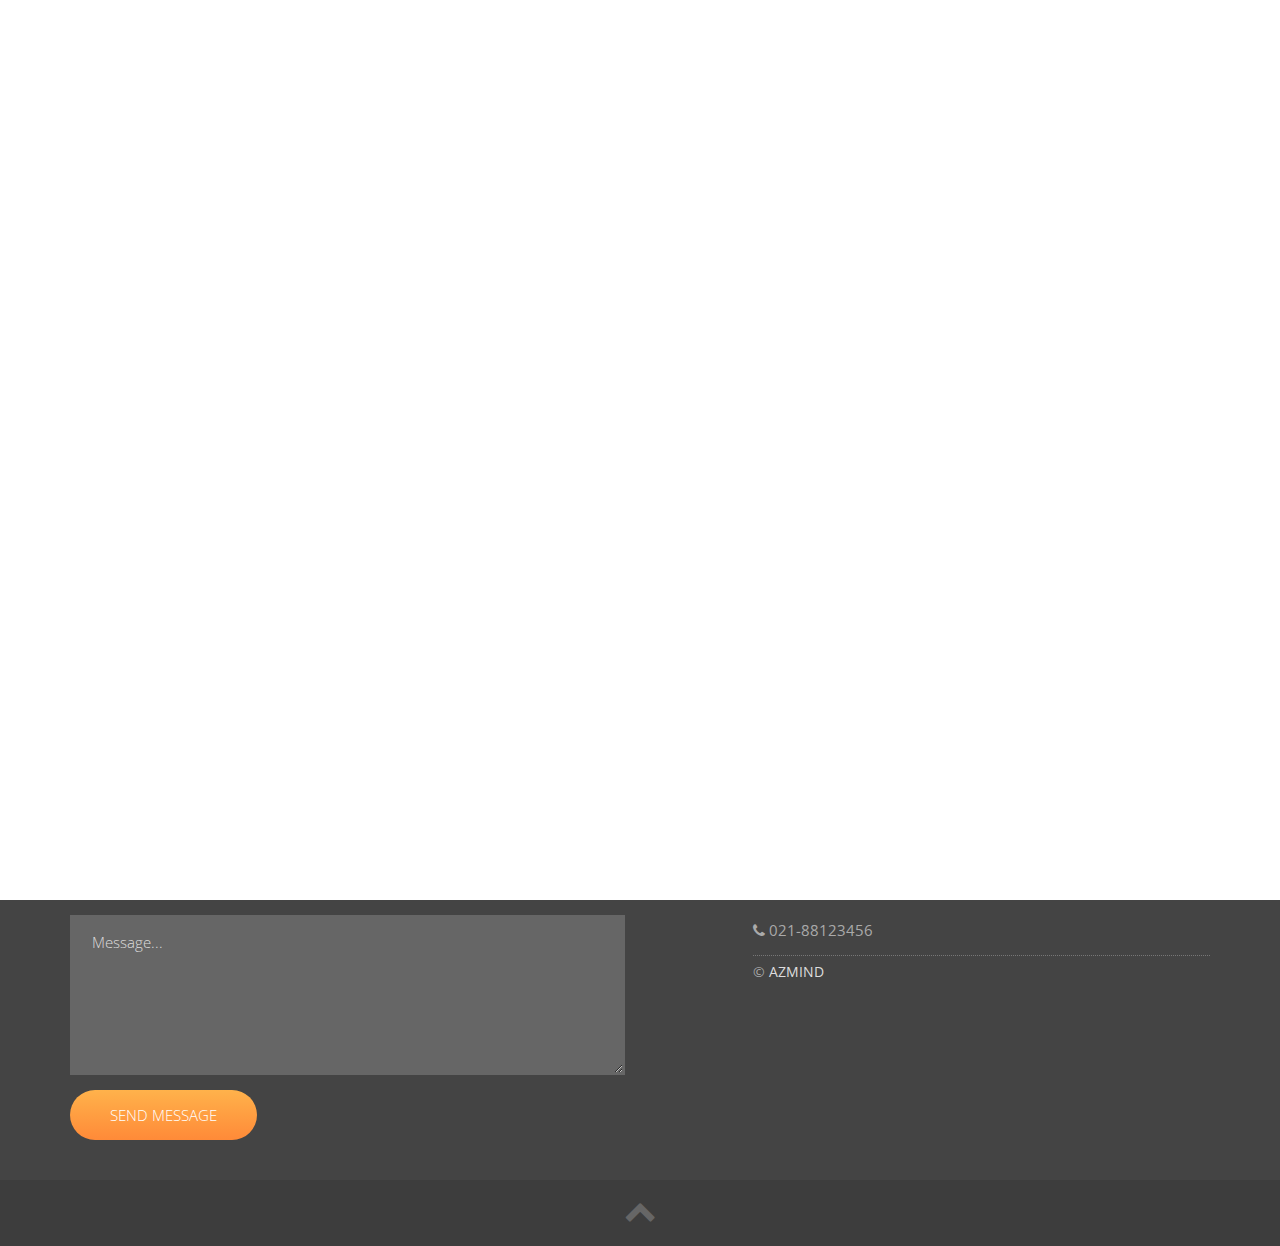
<file: lisc/news.html>
<!DOCTYPE html>
<html lang="en">

    <head>

        <meta charset="utf-8">
        <meta http-equiv="X-UA-Compatible" content="IE=edge">
        <meta name="viewport" content="width=device-width, initial-scale=1">
        <title>LISc - Leadership Islamic School and Daycare</title>

        <!-- CSS -->
        <link rel="stylesheet" href="https://fonts.googleapis.com/css?family=Open+Sans:400,300,300italic,600">        
        <link rel="stylesheet" href="assets/bootstrap/css/bootstrap.min.css">
        <link rel="stylesheet" href="assets/font-awesome/css/font-awesome.min.css">
        <link rel="stylesheet" href="assets/css/animate.css">
		<link rel="stylesheet" href="assets/css/form-elements.css">
        <link rel="stylesheet" href="assets/css/style.css">
        <link rel="stylesheet" href="assets/css/media-queries.css">

        <!-- HTML5 Shim and Respond.js IE8 support of HTML5 elements and media queries -->
        <!-- WARNING: Respond.js doesn't work if you view the page via file:// -->
        <!--[if lt IE 9]>
            <script src="https://oss.maxcdn.com/libs/html5shiv/3.7.0/html5shiv.js"></script>
            <script src="https://oss.maxcdn.com/libs/respond.js/1.4.2/respond.min.js"></script>
        <![endif]-->

        <!-- Favicon and touch icons -->
        <link rel="shortcut icon" href="assets/ico/favicon.png">
        <link rel="apple-touch-icon-precomposed" sizes="144x144" href="assets/ico/apple-touch-icon-144-precomposed.png">
        <link rel="apple-touch-icon-precomposed" sizes="114x114" href="assets/ico/apple-touch-icon-114-precomposed.png">
        <link rel="apple-touch-icon-precomposed" sizes="72x72" href="assets/ico/apple-touch-icon-72-precomposed.png">
        <link rel="apple-touch-icon-precomposed" href="assets/ico/apple-touch-icon-57-precomposed.png">

    </head>

    <body>
    
        <!-- Loader -->
    	<div class="loader">
    		<div class="loader-img"></div>
    	</div>

		<!-- Top menu -->
		<nav class="navbar navbar-inverse navbar-fixed-top navbar-no-bg" role="navigation">
			<div class="container">
				<div class="navbar-header">
					<button type="button" class="navbar-toggle collapsed" data-toggle="collapse" data-target="#top-navbar-1">
						<span class="sr-only">Toggle navigation</span>
						<span class="icon-bar"></span>
						<span class="icon-bar"></span>
						<span class="icon-bar"></span>
					</button>
				</div>
				<!-- Collect the nav links, forms, and other content for toggling -->
				<div class="collapse navbar-collapse" id="top-navbar-1">
					<ul class="nav navbar-nav">
						<li><a href="index.html">Home</a></li>
						<li class="dropdown">
							<a class="dropdown-toggle" data-toggle="dropdown" href="#">Academic <span class="caret"></span></a>
							<ul class="dropdown-menu">
								<li><a href="playgroup.html">Play Group</a></li>
								<li><a href="kindergarten.html">Kindergarten</a></li>
								<li><a href="daycare.html">Day Care</a></li>
							</ul>
						</li>
						<li class="dropdown">
							<a class="dropdown-toggle" data-toggle="dropdown" href="#">About <span class="caret"></span></a>
							<ul class="dropdown-menu">
								<li><a href="#">Introduction</a></li>
								<li><a href="#">Vision & Mission</a></li>
								<li><a href="#">How We Work</a></li>
							</ul>
						</li>
						<li><a href="news.html">News</a></li>
						<li><a href="gallery.html">Gallery</a></li>
						<li><a class="scroll-link" href="#footer">Contact</a></li>
						<li><a class="label-warning" href="joinus.html">Join Us</a></li>
					</ul>
					<div class="navbar-text navbar-right">
						<a href="#"><i class="fa fa-facebook"></i></a>
						<a href="#"><i class="fa fa-twitter"></i></a>
						<a href="#"><i class="fa fa-instagram"></i></a>
					</div>
				</div>
			</div>
		</nav>

        <!-- Top content -->

        <!-- Great support --> 
        <div class="great-support-container section-container section-container-gray-bg text">
	        <div class="container">
	            <div class="row">
	                <div class="col-sm-12 great-support section-description wow fadeIn">
	                </div>
	            </div>
	            <div class="row">
	                <div class="col-sm-12 blog-box wow fadeInLeft">
						<h2>News</h2>
	                	<div class="row">
	                		<div class="col-sm-3">
	                			<div class="blog-box-image">
	                				<img src="assets/img/blog/3.jpg" alt="" data-at2x="assets/img/blog/3.jpg">
	                			</div>
	                		</div>
	                		<div class="col-sm-9">
	                			<h3><a href="#">Quis nostrud exerci tat</a> <i class="fa fa-angle-right"></i></h3>
	                			<div class="blog-box-date"><i class="fa fa-calendar-o"></i> 26 July 2015</div>
		                    	<p>
		                    		Lorem ipsum dolor sit amet, consectetur adipisicing elit, sed do eiusmod tempor incididunt ut labore et.
		                    	</p>
	                		</div>
	                	</div>
	                	<div class="row">
	                		<div class="col-sm-3">
	                			<div class="blog-box-image">
	                				<img src="assets/img/blog/4.jpg" alt="" data-at2x="assets/img/blog/4.jpg">
	                			</div>
	                		</div>
	                		<div class="col-sm-9">
	                			<h3><a href="#">Minim veniam quis nostrud</a> <i class="fa fa-angle-right"></i></h3>
	                			<div class="blog-box-date"><i class="fa fa-calendar-o"></i> 09 June 2015</div>
		                    	<p>
		                    		Lorem ipsum dolor sit amet, consectetur adipisicing elit, sed do eiusmod tempor incididunt ut labore et.
		                    	</p>
	                		</div>
	                	</div>
	                	<div class="row">
							<div class="col-sm-12 footer-paging">
								<span><a href="#">1</a> <a href="#">2</a> <a href="#">3</a></span>
							</div>
	                	</div>
	                </div>
	            </div>
	            <div class="row">
	                <div class="col-sm-12 great-support section-description wow fadeIn">
	                </div>
	            </div>
	        </div>
        </div>

        <!-- Footer -->
        <footer class="footer-container">
	        <div class="container">
	        	<div class="row">
	        		
                    <h3>Contact us</h3>
                    <div class="col-sm-6 footer-left">
                    	<div class="contact-form">
                    		<form role="form" action="assets/contact.php" method="post">
		                    	<div class="form-group">
		                    		<label class="sr-only" for="contact-email">Email</label>
		                        	<input type="text" name="email" placeholder="Email..." class="contact-email form-control" id="contact-email">
		                        </div>
		                        <div class="form-group">
		                        	<label class="sr-only" for="contact-subject">Subject</label>
		                        	<input type="text" name="subject" placeholder="Subject..." class="contact-subject form-control" id="contact-subject">
		                        </div>
		                        <div class="form-group">
		                        	<label class="sr-only" for="contact-message">Message</label>
		                        	<textarea name="message" placeholder="Message..." class="contact-message form-control" id="contact-message"></textarea>
		                        </div>
		                        <button type="submit" class="btn">Send message</button>
		                    </form>
                    	</div>
                    </div>
                    
                    <div class="col-sm-5 col-sm-offset-1 footer-right">
                    	<div class="footer-social">
							<strong>Leadership Islamic School and Daycare</strong>
							<p>Jl. Lorem ipsum dolor sit amet, consectetur adipisicing elit, sed do eiusmod tempor incididunt ut labore et
							<br />Kota Bekasi, Jawa Barat, 17112</p>
							<p><i class="fa fa-phone"></i> 021-88123456</p>
                    	</div>
						<div class="footer-copyright">
							&copy; <a href="http://azmind.com">AZMIND</a>
						</div>
                    </div>
					<!-- <div class="footer-copyright">
						&copy; <a href="http://azmind.com">AZMIND</a>
					</div> -->
                </div>
	        </div>
	        
	        <div class="container-fluid">
	        	<div class="row">
                	<div class="col-sm-12 footer-bottom">
                		<a class="scroll-link" href="#top-content"><i class="fa fa-chevron-up"></i></a>
                	</div>
                </div>
	        </div>
        </footer>


        <!-- Javascript -->
        <script src="assets/js/jquery-1.11.1.min.js"></script>
        <script src="assets/bootstrap/js/bootstrap.min.js"></script>
        <script src="assets/js/jquery.backstretch.min.js"></script>
        <script src="assets/js/wow.min.js"></script>
        <script src="assets/js/retina-1.1.0.min.js"></script>
        <script src="assets/js/waypoints.min.js"></script>
        <script src="assets/js/scripts.js"></script>
        
        <!--[if lt IE 10]>
            <script src="assets/js/placeholder.js"></script>
        <![endif]-->

    </body>

</html>
</file>
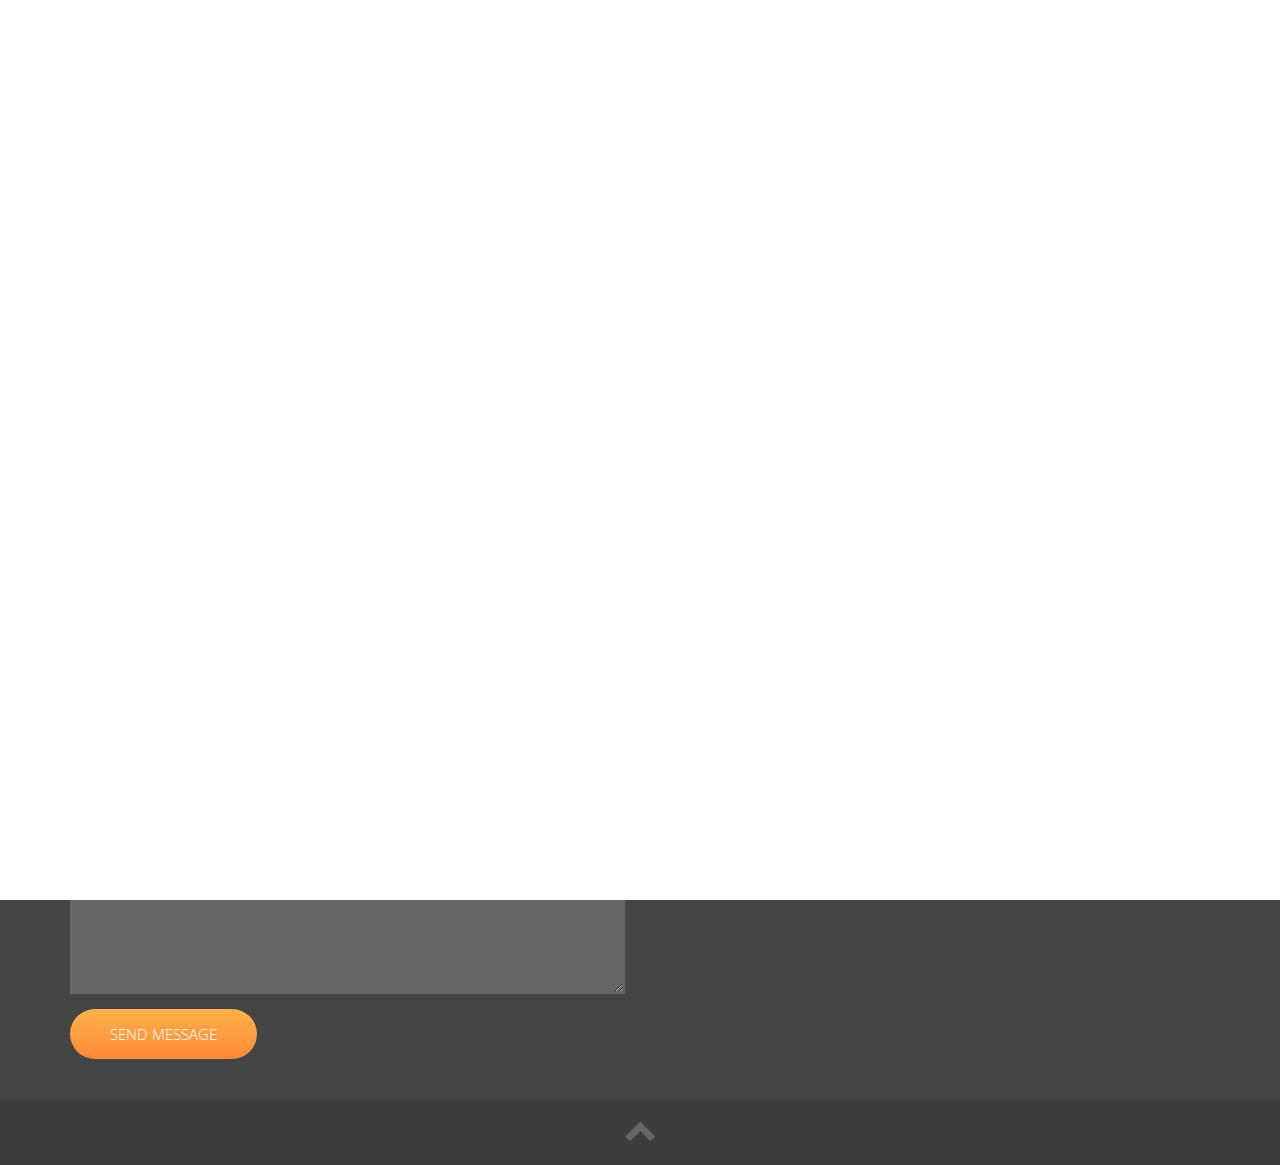
<file: lisc/playgroup.html>
<!DOCTYPE html>
<html lang="en">

    <head>

        <meta charset="utf-8">
        <meta http-equiv="X-UA-Compatible" content="IE=edge">
        <meta name="viewport" content="width=device-width, initial-scale=1">
        <title>LISc - Leadership Islamic School and Daycare</title>

        <!-- CSS -->
        <link rel="stylesheet" href="https://fonts.googleapis.com/css?family=Open+Sans:400,300,300italic,600">        
        <link rel="stylesheet" href="assets/bootstrap/css/bootstrap.min.css">
        <link rel="stylesheet" href="assets/font-awesome/css/font-awesome.min.css">
        <link rel="stylesheet" href="assets/css/animate.css">
		<link rel="stylesheet" href="assets/css/form-elements.css">
        <link rel="stylesheet" href="assets/css/style.css">
        <link rel="stylesheet" href="assets/css/media-queries.css">

        <!-- HTML5 Shim and Respond.js IE8 support of HTML5 elements and media queries -->
        <!-- WARNING: Respond.js doesn't work if you view the page via file:// -->
        <!--[if lt IE 9]>
            <script src="https://oss.maxcdn.com/libs/html5shiv/3.7.0/html5shiv.js"></script>
            <script src="https://oss.maxcdn.com/libs/respond.js/1.4.2/respond.min.js"></script>
        <![endif]-->

        <!-- Favicon and touch icons -->
        <link rel="shortcut icon" href="assets/ico/favicon.png">
        <link rel="apple-touch-icon-precomposed" sizes="144x144" href="assets/ico/apple-touch-icon-144-precomposed.png">
        <link rel="apple-touch-icon-precomposed" sizes="114x114" href="assets/ico/apple-touch-icon-114-precomposed.png">
        <link rel="apple-touch-icon-precomposed" sizes="72x72" href="assets/ico/apple-touch-icon-72-precomposed.png">
        <link rel="apple-touch-icon-precomposed" href="assets/ico/apple-touch-icon-57-precomposed.png">

    </head>

    <body>
    
        <!-- Loader -->
    	<div class="loader">
    		<div class="loader-img"></div>
    	</div>

		<!-- Top menu -->
		<nav class="navbar navbar-inverse navbar-fixed-top navbar-no-bg" role="navigation">
			<div class="container">
				<div class="navbar-header">
					<button type="button" class="navbar-toggle collapsed" data-toggle="collapse" data-target="#top-navbar-1">
						<span class="sr-only">Toggle navigation</span>
						<span class="icon-bar"></span>
						<span class="icon-bar"></span>
						<span class="icon-bar"></span>
					</button>
				</div>
				<!-- Collect the nav links, forms, and other content for toggling -->
				<div class="collapse navbar-collapse" id="top-navbar-1">
					<ul class="nav navbar-nav">
						<li><a href="index.html">Home</a></li>
						<li class="dropdown">
							<a class="dropdown-toggle" data-toggle="dropdown" href="#">Academic <span class="caret"></span></a>
							<ul class="dropdown-menu">
								<li><a href="playgroup.html">Play Group</a></li>
								<li><a href="kindergarten.html">Kindergarten</a></li>
								<li><a href="daycare.html">Day Care</a></li>
							</ul>
						</li>
						<li class="dropdown">
							<a class="dropdown-toggle" data-toggle="dropdown" href="#">About <span class="caret"></span></a>
							<ul class="dropdown-menu">
								<li><a href="#">Introduction</a></li>
								<li><a href="#">Vision & Mission</a></li>
								<li><a href="#">How We Work</a></li>
							</ul>
						</li>
						<li><a href="news.html">News</a></li>
						<li><a href="gallery.html">Gallery</a></li>
						<li><a class="scroll-link" href="#footer">Contact</a></li>
						<li><a class="label-warning" href="joinus.html">Join Us</a></li>
					</ul>
					<div class="navbar-text navbar-right">
						<a href="#"><i class="fa fa-facebook"></i></a>
						<a href="#"><i class="fa fa-twitter"></i></a>
						<a href="#"><i class="fa fa-instagram"></i></a>
					</div>
				</div>
			</div>
		</nav>

        <!-- Top content -->
        <!-- <div class="top-content">
        	
            <div class="inner-bg">
                <div class="container">
                	
                    <div class="row">
                        <div class="col-sm-8 col-sm-offset-2 text">
                        	<div class="wow fadeInDown">
                        		<a href="index.html"><img src="assets/img/logo.png" width=220 height=220></img></a>
                        	</div>
                            <h1 class="wow fadeInLeftBig">LEADERSHIP ISLAMIC SCHOOL AND DAYCARE</h1>
                            <div class="description wow fadeInLeftBig">
                            	<p>
	                            	This is a free responsive one page made with the Bootstrap framework. 
	                            	Check it out now. Download it, customize and use it as you like!
                            	</p>
                            </div>
                            <div class="top-big-link wow fadeInUp">
                            	<a class="btn btn-link-1" href="http://azmind.com">Download it</a>
                            	<a class="btn btn-link-2 scroll-link" href="#services">Learn more</a>
                            </div>
                        </div>
                    </div>
                    
                </div>
            </div>
            
        </div> -->

        <!-- Great support --> 
        <div class="great-support-container section-container section-container-gray-bg text">
	        <div class="container">
	            <div class="row">
	                <div class="col-sm-12 great-support section-description wow fadeIn">
	                </div>
	            </div>
	            <div class="row">
	            	<div class="col-sm-7 great-support-box wow fadeInLeft">
	                    <div class="great-support-box-text great-support-box-text-left">
	                    	<h2>Play Group</h2>
	                    	<p class="medium-paragraph">
	                    		Lorem ipsum dolor sit amet, consectetur adipisicing elit, 
	                    		sed do eiusmod tempor incididunt ut labore et. Ut wisi enim ad minim veniam, quis nostrud.
	                    	</p>
	                    	<p>
	                    		Lorem ipsum dolor sit amet, consectetur adipisicing elit, sed do eiusmod tempor incididunt ut labore et.
	                    		Ut wisi enim ad minim veniam, quis nostrud. 
	                    		Exerci tation ullamcorper suscipit <span class="colored-text">lobortis nisl</span> ut aliquip ex ea commodo consequat. 
	                    		Ut wisi enim ad minim veniam, quis nostrud exerci tation ullamcorper suscipit lobortis nisl. 
	                    	</p>
	                    	<p>
	                    		Lorem ipsum dolor sit amet, consectetur adipisicing elit, sed do eiusmod tempor incididunt ut labore et.
	                    		Ut wisi enim ad minim veniam, quis nostrud. 
	                    		Exerci tation ullamcorper suscipit lobortis nisl ut aliquip ex ea commodo consequat.
	                    	</p>
	                    </div>
	                </div>
	                <div class="col-sm-5 great-support-box great-support-box-phone wow fadeInUp">
	                    <img src="assets/img/devices/sketch2.png" alt="lisc-playgroup">
	                </div>
	            </div>
	        </div>
        </div>

        <!-- Footer -->
        <footer class="footer-container">
	        <div class="container">
	        	<div class="row">
	        		
                    <h3>Contact us</h3>
                    <div class="col-sm-6 footer-left">
                    	<div class="contact-form">
                    		<form role="form" action="assets/contact.php" method="post">
		                    	<div class="form-group">
		                    		<label class="sr-only" for="contact-email">Email</label>
		                        	<input type="text" name="email" placeholder="Email..." class="contact-email form-control" id="contact-email">
		                        </div>
		                        <div class="form-group">
		                        	<label class="sr-only" for="contact-subject">Subject</label>
		                        	<input type="text" name="subject" placeholder="Subject..." class="contact-subject form-control" id="contact-subject">
		                        </div>
		                        <div class="form-group">
		                        	<label class="sr-only" for="contact-message">Message</label>
		                        	<textarea name="message" placeholder="Message..." class="contact-message form-control" id="contact-message"></textarea>
		                        </div>
		                        <button type="submit" class="btn">Send message</button>
		                    </form>
                    	</div>
                    </div>
                    
                    <div class="col-sm-5 col-sm-offset-1 footer-right">
                    	<div class="footer-social">
							<strong>Leadership Islamic School and Daycare</strong>
							<p>Jl. Lorem ipsum dolor sit amet, consectetur adipisicing elit, sed do eiusmod tempor incididunt ut labore et
							<br />Kota Bekasi, Jawa Barat, 17112</p>
							<p><i class="fa fa-phone"></i> 021-88123456</p>
                    	</div>
						<div class="footer-copyright">
							&copy; <a href="http://azmind.com">AZMIND</a>
						</div>
                    </div>
					<!-- <div class="footer-copyright">
						&copy; <a href="http://azmind.com">AZMIND</a>
					</div> -->
                </div>
	        </div>
	        
	        <div class="container-fluid">
	        	<div class="row">
                	<div class="col-sm-12 footer-bottom">
                		<a class="scroll-link" href="#top-content"><i class="fa fa-chevron-up"></i></a>
                	</div>
                </div>
	        </div>
        </footer>


        <!-- Javascript -->
        <script src="assets/js/jquery-1.11.1.min.js"></script>
        <script src="assets/bootstrap/js/bootstrap.min.js"></script>
        <script src="assets/js/jquery.backstretch.min.js"></script>
        <script src="assets/js/wow.min.js"></script>
        <script src="assets/js/retina-1.1.0.min.js"></script>
        <script src="assets/js/waypoints.min.js"></script>
        <script src="assets/js/scripts.js"></script>
        
        <!--[if lt IE 10]>
            <script src="assets/js/placeholder.js"></script>
        <![endif]-->

    </body>

</html>
</file>
<file: lisc/assets/css/form-elements.css>
input[type="text"], 
textarea, 
textarea.form-control {
	height: 50px;
    margin: 0;
    padding: 0 20px;
    vertical-align: middle;
    background: #666;
    border: 2px solid #666;
    font-family: 'Open Sans', sans-serif;
    font-size: 15px;
    font-weight: 300;
    line-height: 50px;
    color: #ddd;
    -moz-border-radius: 0; -webkit-border-radius: 0; border-radius: 0;
    -moz-box-shadow: none; -webkit-box-shadow: none; box-shadow: none;
    -o-transition: all .3s; -moz-transition: all .3s; -webkit-transition: all .3s; -ms-transition: all .3s; transition: all .3s;
}

textarea, 
textarea.form-control {
	padding-top: 10px;
	padding-bottom: 10px;
	line-height: 30px;
}

input[type="text"]:focus, 
textarea:focus, 
textarea.form-control:focus {
	outline: 0;
	background: #666;
    border: 2px solid #888;
    -moz-box-shadow: none; -webkit-box-shadow: none; box-shadow: none;
}

input[type="text"]:-moz-placeholder, textarea:-moz-placeholder, textarea.form-control:-moz-placeholder { color: #ddd; }
input[type="text"]:-ms-input-placeholder, textarea:-ms-input-placeholder, textarea.form-control:-ms-input-placeholder { color: #ddd; }
input[type="text"]::-webkit-input-placeholder, textarea::-webkit-input-placeholder, textarea.form-control::-webkit-input-placeholder { color: #ddd; }



button.btn {
	height: 50px;
    margin: 0;
    padding: 0 40px;
    vertical-align: middle;
    
    background: #ff8a38; /* Old browsers */
	background: -moz-linear-gradient(top,  #ffb24b 0%, #ff8a38 100%); /* FF3.6+ */
	background: -webkit-gradient(linear, left top, left bottom, color-stop(0%,#ffb24b), color-stop(100%,#ff8a38)); /* Chrome,Safari4+ */
	background: -webkit-linear-gradient(top,  #ffb24b 0%,#ff8a38 100%); /* Chrome10+,Safari5.1+ */
	background: -o-linear-gradient(top,  #ffb24b 0%,#ff8a38 100%); /* Opera 11.10+ */
	background: -ms-linear-gradient(top,  #ffb24b 0%,#ff8a38 100%); /* IE10+ */
	background: linear-gradient(to bottom,  #ffb24b 0%,#ff8a38 100%); /* W3C */
	filter: progid:DXImageTransform.Microsoft.gradient( startColorstr='#ffb24b', endColorstr='#ff8a38',GradientType=0 ); /* IE6-9 */
    
    border: 0;
    font-family: 'Open Sans', sans-serif;
    font-size: 15px;
    font-weight: 300;
    line-height: 50px;
    color: #fff;
    text-transform: uppercase;
    -moz-border-radius: 40px; -webkit-border-radius: 40px; border-radius: 40px;
    text-shadow: none;
    -moz-box-shadow: none; -webkit-box-shadow: none; box-shadow: none;
    -o-transition: all .3s; -moz-transition: all .3s; -webkit-transition: all .3s; -ms-transition: all .3s; transition: all .3s;
}

button.btn:hover, button.btn:active, button.btn:focus, 
button.btn:active:focus, button.btn.active:focus {
	opacity: 0.6;
	outline: 0;
	color: #fff;
	
	background: #ff8a38; /* Old browsers */
	background: -moz-linear-gradient(top,  #ffb24b 0%, #ff8a38 100%); /* FF3.6+ */
	background: -webkit-gradient(linear, left top, left bottom, color-stop(0%,#ffb24b), color-stop(100%,#ff8a38)); /* Chrome,Safari4+ */
	background: -webkit-linear-gradient(top,  #ffb24b 0%,#ff8a38 100%); /* Chrome10+,Safari5.1+ */
	background: -o-linear-gradient(top,  #ffb24b 0%,#ff8a38 100%); /* Opera 11.10+ */
	background: -ms-linear-gradient(top,  #ffb24b 0%,#ff8a38 100%); /* IE10+ */
	background: linear-gradient(to bottom,  #ffb24b 0%,#ff8a38 100%); /* W3C */
	filter: progid:DXImageTransform.Microsoft.gradient( startColorstr='#ffb24b', endColorstr='#ff8a38',GradientType=0 ); /* IE6-9 */
}
</file>
<file: lisc/assets/css/style.css>
body {
    font-family: 'Open Sans', sans-serif;
    font-size: 15px;
    font-weight: 400;
    color: #888;
    line-height: 30px;
    text-align: center;
}

strong { font-weight: 600; }

a, a:hover, a:focus {
	color: #ff8a38;
	text-decoration: none;
    -o-transition: all .3s; -moz-transition: all .3s; -webkit-transition: all .3s; -ms-transition: all .3s; transition: all .3s;
}

h1, h2 {
	margin-top: 10px;
	font-size: 38px;
    font-weight: 300;
    color: #555;
    line-height: 50px;
    font-style: italic;
}

h3 {
	font-size: 22px;
    font-weight: 300;
    color: #555;
    line-height: 30px;
    font-style: italic;
}

img { max-width: 100%; }

.medium-paragraph {
	font-size: 17px;
	line-height: 32px;
}

.colored-text { color: #ff8a38; }

::-moz-selection { background: #ff8a38; color: #fff; text-shadow: none; }
::selection { background: #ff8a38; color: #fff; text-shadow: none; }


/***** Loader *****/

.loader {
	position: fixed;
	top: 0;
	left: 0;
	right: 0;
	bottom: 0;
	width: 100%;
	height: 100%;
	background: #fff;
	overflow: hidden !important;
	z-index: 99999;
}

.loader-img {
	position: absolute;
	left: 50%;
	top: 50%;
	margin: -30px 0 0 -30px;
	width: 60px;
	height: 60px;
	background: url(../img/loading.gif) center center no-repeat;
}


/***** General style, all sections *****/

.section-container {
    margin: 0 auto;
    padding-bottom: 80px;
}

.section-container-gray-bg {
	background: #f8f8f8;
}

.section-container-image-bg, 
.section-container-image-bg h2, 
.section-container-image-bg h3 {
	color: #fff;
}

.section-container-image-bg .divider-1 span {
	border-color: #fff;
}

.section-description {
	margin-top: 60px;
    padding-bottom: 10px;
}

.section-description p {
    margin-top: 20px;
	padding: 0 120px;
}
.section-container-image-bg .section-description p {
	opacity: 0.8;
}

.section-bottom-button {
	padding-top: 60px;
}

.btn-link-1 {
	display: inline-block;
	height: 50px;
	margin: 0 5px;
	padding: 16px 40px 0 40px;
	
	background: #ff8a38; /* Old browsers */
	background: -moz-linear-gradient(top,  #ffb24b 0%, #ff8a38 100%); /* FF3.6+ */
	background: -webkit-gradient(linear, left top, left bottom, color-stop(0%,#ffb24b), color-stop(100%,#ff8a38)); /* Chrome,Safari4+ */
	background: -webkit-linear-gradient(top,  #ffb24b 0%,#ff8a38 100%); /* Chrome10+,Safari5.1+ */
	background: -o-linear-gradient(top,  #ffb24b 0%,#ff8a38 100%); /* Opera 11.10+ */
	background: -ms-linear-gradient(top,  #ffb24b 0%,#ff8a38 100%); /* IE10+ */
	background: linear-gradient(to bottom,  #ffb24b 0%,#ff8a38 100%); /* W3C */
	filter: progid:DXImageTransform.Microsoft.gradient( startColorstr='#ffb24b', endColorstr='#ff8a38',GradientType=0 ); /* IE6-9 */
	
	border: 0;
	
	font-size: 15px;
    font-weight: 300;
    line-height: 16px;
    color: #fff;
    text-transform: uppercase;
    -moz-border-radius: 40px; -webkit-border-radius: 40px; border-radius: 40px;
}
.btn-link-1:hover, .btn-link-1:focus, .btn-link-1:active {
	background: #ff8a38; /* Old browsers */
	background: -moz-linear-gradient(top,  #ffb24b 0%, #ff8a38 100%); /* FF3.6+ */
	background: -webkit-gradient(linear, left top, left bottom, color-stop(0%,#ffb24b), color-stop(100%,#ff8a38)); /* Chrome,Safari4+ */
	background: -webkit-linear-gradient(top,  #ffb24b 0%,#ff8a38 100%); /* Chrome10+,Safari5.1+ */
	background: -o-linear-gradient(top,  #ffb24b 0%,#ff8a38 100%); /* Opera 11.10+ */
	background: -ms-linear-gradient(top,  #ffb24b 0%,#ff8a38 100%); /* IE10+ */
	background: linear-gradient(to bottom,  #ffb24b 0%,#ff8a38 100%); /* W3C */
	filter: progid:DXImageTransform.Microsoft.gradient( startColorstr='#ffb24b', endColorstr='#ff8a38',GradientType=0 ); /* IE6-9 */
	
	outline: 0;
	opacity: 0.6;
	color: #fff;
}

.btn-link-2 {
	display: inline-block;
	height: 50px;
	margin: 0 5px;
	padding: 16px 40px 0 40px;
	background: #444;
	background: rgba(0, 0, 0, 0.3);
	border: 0;
	font-size: 15px;
    font-weight: 300;
    line-height: 16px;
    color: #fff;
    text-transform: uppercase;
    -moz-border-radius: 40px; -webkit-border-radius: 40px; border-radius: 40px;
}
.btn-link-2:hover, .btn-link-2:focus, 
.btn-link-2:active, .btn-link-2:active:focus { outline: 0; opacity: 0.6; background: rgba(0, 0, 0, 0.3); color: #fff; }


/***** Divider *****/

.divider-1 span {
	display: inline-block;
	width: 200px;
	border-bottom: 1px dotted #aaa;
}


/***** Top menu *****/

.navbar {
	margin-bottom: 0;
	background: #444;
	border: 0;
	-o-transition: all .6s; -moz-transition: all .6s; -webkit-transition: all .6s; -ms-transition: all .6s; transition: all .6s;
}
.navbar.navbar-no-bg { background: #444; background: rgba(0, 0, 0, 0.2); }

.navbar-right { margin-right: 0; }

ul.navbar-nav {
	font-size: 15px;
	color: #fff;
	text-transform: uppercase;
}

.navbar-inverse ul.navbar-nav li a { padding-top: 20px; padding-bottom: 20px; color: #fff; opacity: 0.8; }
.navbar-inverse ul.navbar-nav li a:hover { color: #fff; opacity: 1; }
.navbar-inverse ul.navbar-nav li a:focus { color: #fff; outline: 0; opacity: 1; }
.navbar-inverse ul.navbar-nav ul.dropdown-menu { color: #fff; outline: 0; opacity: 1; background: #444 }
.navbar-inverse ul.navbar-nav ul.dropdown-menu a:hover { color: #fff; background: #444 }
.navbar-inverse ul.navbar-nav ul.dropdown-menu a:focus { color: #fff; background: #080808 }
/* .navbar-inverse ul.navbar-nav ul.dropdown-menu li.dropdown-submenu { position: relative; }
.navbar-inverse ul.navbar-nav ul.dropdown-menu li.dropdown-submenu>.dropdown-menu { top: 0; left: 100%; margin-top: -6px; margin-left: -1px;
	-webkit-border-radius: 0 6px 6px 6px; -moz-border-radius: 0 6px 6px; border-radius: 0 6px 6px 6px;
}
.navbar-inverse ul.navbar-nav ul.dropdown-menu li.dropdown-submenu:hover>.dropdown-menu { display: block; }
.navbar-inverse ul.navbar-nav ul.dropdown-menu li.dropdown-submenu:focus>.dropdown-menu { display: block; } */

.navbar-text a {
	margin: 0 8px;
	font-size: 26px;
	color: #fff;
	line-height: 28px;
	opacity: 0.8;
}
.navbar-text a:hover { opacity: 1; }

.navbar-toggle {
	margin-top: 13px;
	margin-bottom: 13px;
}


/***** Top content *****/

.inner-bg {
    padding: 210px 0;
}

.inner-bg img{
    width: 300px;
}

.top-content .text {
	color: #fff;
}

.top-content .text .logo {
	padding-bottom: 20px;
}

.top-content .text .logo a {
	display: inline-block;
	width: 130px;
	height: 69px;
	background: url(../img/logo.png) center center no-repeat;
}

.top-content .text h1 {
	margin-top: 25px;
	color: #fff;
}

.top-content .description {
	margin: 30px 0 10px 0;
}

.top-content .description p { opacity: 0.8; }

.top-content .top-big-link {
	margin-top: 45px;
}


/***** Services *****/

.services-box {
	padding-top: 30px;
	text-align: left;
}

.services-box .services-box-icon {
	width: 80px;
	height: 80px;
	margin: 0 auto;
	
	background: #ff8a38; /* Old browsers */
	background: -moz-linear-gradient(top,  #ffb24b 0%, #ff8a38 100%); /* FF3.6+ */
	background: -webkit-gradient(linear, left top, left bottom, color-stop(0%,#ffb24b), color-stop(100%,#ff8a38)); /* Chrome,Safari4+ */
	background: -webkit-linear-gradient(top,  #ffb24b 0%,#ff8a38 100%); /* Chrome10+,Safari5.1+ */
	background: -o-linear-gradient(top,  #ffb24b 0%,#ff8a38 100%); /* Opera 11.10+ */
	background: -ms-linear-gradient(top,  #ffb24b 0%,#ff8a38 100%); /* IE10+ */
	background: linear-gradient(to bottom,  #ffb24b 0%,#ff8a38 100%); /* W3C */
	filter: progid:DXImageTransform.Microsoft.gradient( startColorstr='#ffb24b', endColorstr='#ff8a38',GradientType=0 ); /* IE6-9 */

    font-size: 40px;
    color: #fff;
    line-height: 80px;
    text-align: center;
    -moz-border-radius: 50%; -webkit-border-radius: 50%; border-radius: 50%;
    -o-transition: all .6s; -moz-transition: all .6s; -webkit-transition: all .6s; -ms-transition: all .6s; transition: all .6s;
}

.services-box h3 {
	margin-top: 0;
	padding: 0 0 10px 0;
}


/***** Great support *****/

.great-support-container {
	padding-bottom: 0;
	overflow: hidden;
}

.great-support-box {
	margin-top: 30px;
	margin-bottom: 70px;
}

.great-support-box-text {
	margin-top: 40px;
	padding-left: 30px;
	overflow: hidden;
	text-align: left;
}
.great-support-box-text:first-child { margin-top: 20px; }

.great-support-box-text-left {
	padding-left: 0;
	padding-right: 30px;
}

.great-support-box-text h3 {
	margin-top: 0;
}

.great-support-box-text .medium-paragraph {
	margin-top: 20px;
	margin-bottom: 20px;
}

.great-support-box-phone {
	margin-bottom: 0;
}

.great-support-box-phone img {
	margin-bottom: -300px;
}


/***** More services *****/

.more-services-box {
	margin-top: 30px;
	text-align: left;
}

.more-services-box .more-services-box-icon {
	width: 60px;
	height: 60px;
	margin: 0 auto;
	
	background: #ff8a38; /* Old browsers */
	background: -moz-linear-gradient(top,  #ffb24b 0%, #ff8a38 100%); /* FF3.6+ */
	background: -webkit-gradient(linear, left top, left bottom, color-stop(0%,#ffb24b), color-stop(100%,#ff8a38)); /* Chrome,Safari4+ */
	background: -webkit-linear-gradient(top,  #ffb24b 0%,#ff8a38 100%); /* Chrome10+,Safari5.1+ */
	background: -o-linear-gradient(top,  #ffb24b 0%,#ff8a38 100%); /* Opera 11.10+ */
	background: -ms-linear-gradient(top,  #ffb24b 0%,#ff8a38 100%); /* IE10+ */
	background: linear-gradient(to bottom,  #ffb24b 0%,#ff8a38 100%); /* W3C */
	filter: progid:DXImageTransform.Microsoft.gradient( startColorstr='#ffb24b', endColorstr='#ff8a38',GradientType=0 ); /* IE6-9 */
	
    font-size: 32px;
    color: #fff;
    line-height: 60px;
    text-align: center;
    -moz-border-radius: 50%; -webkit-border-radius: 50%; border-radius: 50%;
}

.more-services-box h3 {
	margin-top: 0;
	padding: 0 0 10px 0;
}


/***** Call to action *****/

.call-to-action-container .section-bottom-button {
	padding-top: 30px;
}


/***** Portfolio *****/

.portfolio-box {
	padding-top: 30px;
	text-align: left;
}

.portfolio-box-image {
	overflow: hidden;
}

.portfolio-box-image-gallery {
	overflow: hidden;
}

.portfolio-box-image img {
	-o-transition: all .8s; -moz-transition: all .8s; -webkit-transition: all .8s; -ms-transition: all .8s; transition: all .8s;
	height: 250px;
}

.portfolio-box-image-gallery img {
	-o-transition: all .8s; -moz-transition: all .8s; -webkit-transition: all .8s; -ms-transition: all .8s; transition: all .8s;
	height: 150px;
}

.portfolio-box-image:hover img {
	-o-transform: scale(1.25); -moz-transform: scale(1.25); -webkit-transform: scale(1.25); -ms-transform: scale(1.25); transform: scale(1.25);
}

.portfolio-box-image-gallery:hover img {
	cursor: pointer;
}

.portfolio-box h3 {
	margin-top: 30px;
}
.portfolio-box h3 a { color: #555; }
.portfolio-box h3 a:hover, .portfolio-box h3 a:focus { color: #ff8a38; }

.portfolio-box h3 i {
	padding-left: 10px;
	color: #ccc;
	-o-transition: all .3s; -moz-transition: all .3s; -webkit-transition: all .3s; -ms-transition: all .3s; transition: all .3s;
}
.portfolio-box h3:hover i { padding-left: 15px; }

.portfolio-box-date {
	padding-bottom: 10px;
	font-size: 14px;
	color: #aaa;
	text-transform: uppercase;
}

.portfolio-box-date i {
	padding-right: 5px;
	color: #ddd;
}

.portfolio-container .section-bottom-button {
	padding-top: 40px;
}


/***** Testimonials *****/

.testimonials-container {
	padding-bottom: 70px;
}

.testimonial-list {
    margin-top: 30px;
    text-align: center;
}

.testimonial-list .testimonial-image img {
	max-width: 160px;
	-moz-border-radius: 50%; -webkit-border-radius: 50%; border-radius: 50%;
}

.testimonial-list .testimonial-text {
	margin-top: 30px;
	opacity: 0.8;
}

.testimonial-list .testimonial-text a {
	color: #fff;
	border-bottom: 1px dotted #fff;
}
.testimonial-list .testimonial-text a:hover, 
.testimonial-list .testimonial-text a:focus { color: #fff; border: 0; }

.testimonial-list .nav-tabs {
	margin-top: 30px;
    border: 0;
}

.testimonial-list .nav-tabs li {
	float: none;
	display: inline-block;
	margin-left: 7px;
    margin-right: 7px;
}

.testimonial-list .nav-tabs li a {
    width: 16px;
    height: 16px;
    padding: 0;
    background: none;
    border: 1px solid #fff;
    border-color: rgba(255, 255, 255, 0.8);
    -moz-border-radius: 50%; -webkit-border-radius: 50%; border-radius: 50%;
}

.testimonial-list .nav-tabs li a:hover {
	background: #fff;
	background: rgba(255, 255, 255, 0.8);
    border: 1px solid #fff;
    border-color: rgba(255, 255, 255, 0.8);
}

.testimonial-list .nav-tabs li.active a,
.testimonial-list .nav-tabs li.active a:focus {
	background: #ff8a38; /* Old browsers */
	background: -moz-linear-gradient(top,  #ffb24b 0%, #ff8a38 100%); /* FF3.6+ */
	background: -webkit-gradient(linear, left top, left bottom, color-stop(0%,#ffb24b), color-stop(100%,#ff8a38)); /* Chrome,Safari4+ */
	background: -webkit-linear-gradient(top,  #ffb24b 0%,#ff8a38 100%); /* Chrome10+,Safari5.1+ */
	background: -o-linear-gradient(top,  #ffb24b 0%,#ff8a38 100%); /* Opera 11.10+ */
	background: -ms-linear-gradient(top,  #ffb24b 0%,#ff8a38 100%); /* IE10+ */
	background: linear-gradient(to bottom,  #ffb24b 0%,#ff8a38 100%); /* W3C */
	filter: progid:DXImageTransform.Microsoft.gradient( startColorstr='#ffb24b', endColorstr='#ff8a38',GradientType=0 ); /* IE6-9 */
	
	border: 0;
}


/***** Blog *****/

.blog-box {
	margin-top: 30px;
	text-align: left;
}

.blog-box-image {
	margin-top: 8px;
	overflow: hidden;
}

.blog-box-image img {
	-o-transition: all .8s; -moz-transition: all .8s; -webkit-transition: all .8s; -ms-transition: all .8s; transition: all .8s;
}

.blog-box-image:hover img {
	-o-transform: scale(1.25); -moz-transform: scale(1.25); -webkit-transform: scale(1.25); -ms-transform: scale(1.25); transform: scale(1.25);
}

.blog-box h3 {
	margin-top: 0;
}
.blog-box h3 a { color: #555; }
.blog-box h3 a:hover, .blog-box h3 a:focus { color: #ff8a38; }

.blog-box h3 i {
	padding-left: 10px;
	color: #ccc;
	-o-transition: all .3s; -moz-transition: all .3s; -webkit-transition: all .3s; -ms-transition: all .3s; transition: all .3s;
}
.blog-box h3:hover i { padding-left: 15px; }

.blog-box-date {
	padding-bottom: 10px;
	font-size: 14px;
	color: #aaa;
	text-transform: uppercase;
}

.blog-box-date i {
	padding-right: 5px;
	color: #ddd;
}

.blog-container .section-bottom-button {
	padding-top: 40px;
}


/***** Footer *****/

footer {
	padding: 40px 0 0 0;
	background: #444;
	color: #aaa;
	text-align: left;
}

footer h3 {
	color: #aaa;
}

.contact-form {
	padding-top: 20px;
}

.contact-form textarea {
	height: 160px;
}

.contact-form .input-error {
	border-color: #ff8a38;
}

.footer-social {
	padding-top: 20px;
}

.footer-social a {
	display: inline-block;
	width: 60px;
	height: 60px;
	margin-right: 6px;
	margin-bottom: 10px;
	padding-top: 7px;
	background: #666;
	-moz-border-radius: 50%; -webkit-border-radius: 50%; border-radius: 50%;
    font-size: 32px;
    color: #ddd;
    line-height: 40px;
    text-align: center;
}
.footer-social a:hover, .footer-social a:focus { background: #777; color: #eee; }

.footer-social a i { vertical-align: middle; }

.footer-copyright {
	margin-top: 1px;
	padding-top: 1px;
	border-top: 1px dotted #777;
	font-size: 14px;
}

.footer-copyright a { color: #ddd; }
.footer-copyright a:hover, .footer-copyright a:focus { color: #eee; }

.footer-paging {
	margin-top: 5px;
	padding-top: 5px;
	padding-bottom: 5px;
	text-align: center;
}

.footer-bottom {
	margin-top: 40px;
	padding-top: 10px;
	padding-bottom: 15px;
	background: #3d3d3d;
	text-align: center;
}

.footer-bottom a {
	font-size: 32px;
    color: #666;
    line-height: 40px;
}

.footer-bottom a:hover, .footer-bottom a:focus { color: #888; }
</file>
<file: lisc/assets/css/media-queries.css>
@media (min-width: 992px) and (max-width: 1199px) {

	.services-box .services-box-icon { width: 60px; height: 60px; font-size: 32px; line-height: 60px; }
	
	.great-support-box-text-left { padding-right: 0; }
	.great-support-box-text-left:first-child { margin-top: 0; }
	
}

@media (min-width: 768px) and (max-width: 991px) {

	.section-description p { padding: 0; }
	
	.services-box .services-box-icon { width: 50px; height: 50px; font-size: 26px; line-height: 50px; }
	
	.great-support-box { float: none; width: auto; margin-top: 0; }
	.great-support-box-text { margin-top: 30px; padding-left: 0; text-align: center; }
	.great-support-box-text-left { padding-right: 0; }
	.great-support-box-phone img { margin-bottom: -200px; }
	
	.more-services-box .more-services-box-icon { width: 50px; height: 50px; font-size: 26px; line-height: 50px; }

}

@media (max-width: 767px) {
	
	.navbar.navbar-no-bg { background: #444; }
	.navbar-brand { margin-left: 15px; }
	.navbar-collapse { border: 0; }
	.navbar-inverse ul.navbar-nav li a { padding-top: 10px; padding-bottom: 10px; }
	.navbar-inverse .navbar-toggle { border-color: #444; }
	
	.inner-bg { padding: 140px 0; }
	.top-content .top-big-link { margin-top: 25px; }
	.top-content .top-big-link a.btn { margin-top: 10px; }
	
	.section-description p { padding: 0; }
	
	.services-container { padding-bottom: 60px; }
	.services-box { text-align: center; }
	.services-box h3 { margin-top: 20px; padding-top: 10px; }
	
	.great-support-box { margin-top: 0; }
	.great-support-box-text { margin-top: 30px; padding-left: 0; text-align: center; }
	.great-support-box-text-left { padding-right: 0; }
	.great-support-box-phone img { margin-bottom: -200px; }
	
	.more-services-box { text-align: center; }
	.more-services-box h3 { margin-top: 20px; padding-top: 10px; }
	
	.portfolio-box { text-align: center; }
	.portfolio-box-image { max-width: 540px; margin: 0 auto; }
	
	.blog-box { text-align: center; }
	.blog-box-image { max-width: 540px; margin: 0 auto; }
	.blog-box h3 { margin-top: 30px; }
	
	footer { text-align: center; }
	.footer-right { padding-top: 30px; }
	.footer-social a { margin-left: 3px; margin-right: 3px; }

}

@media (max-width: 415px) {
	
	h1, h2 { font-size: 32px; }

}


/* Retina-ize images/icons */

@media
only screen and (-webkit-min-device-pixel-ratio: 2),
only screen and (   min--moz-device-pixel-ratio: 2),
only screen and (     -o-min-device-pixel-ratio: 2/1),
only screen and (        min-device-pixel-ratio: 2),
only screen and (                min-resolution: 192dpi),
only screen and (                min-resolution: 2dppx) {
	
	/* logo */
    .top-content .text .logo a {
    	background-image: url(../img/logo@2x.png) !important; background-repeat: no-repeat !important; background-size: 130px 69px !important;
    }
	
}
</file>
